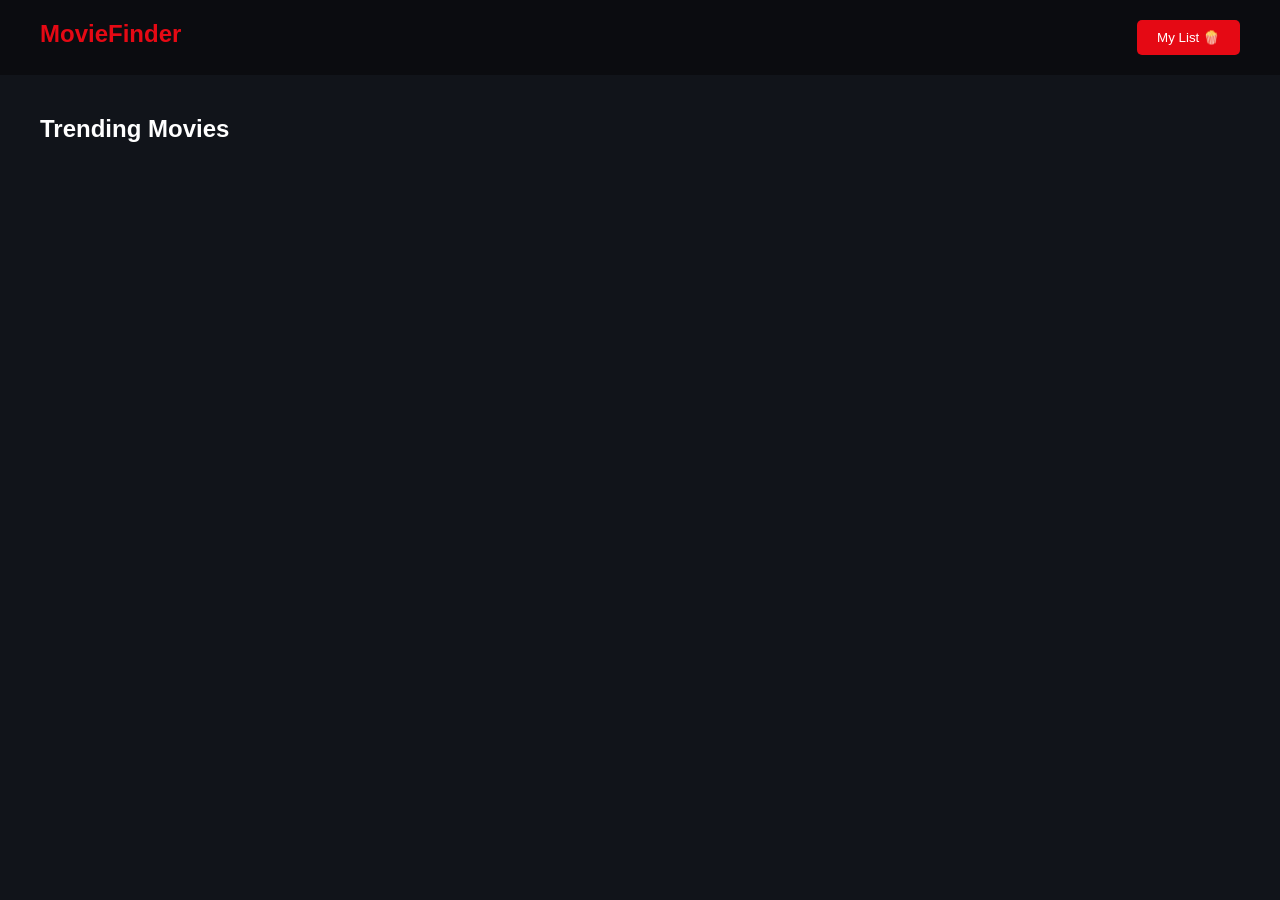
<file: demo.html>
<!DOCTYPE html>
<html lang="en">
<head>
  <meta charset="UTF-8">
  <meta name="viewport" content="width=device-width, initial-scale=1.0">
  <title>Movie Finder</title>
    <link rel="icon" type="image/x-icon" href="favicon_io/favicon.ico">

  <style>
    * {
  margin: 0;
  padding: 0;
  box-sizing: border-box;
  font-family: Arial, sans-serif;
}

body {
  background-color: #11141a;
  color: white;
}

.navbar {
  display: flex;
  justify-content: space-between;
  padding: 20px 40px;
  background-color: #0b0c10;
}

#logo { color: #e50914; cursor: pointer; }

button {
  background-color: #e50914;
  color: white;
  border: none;
  padding: 10px 20px;
  border-radius: 5px;
  cursor: pointer;
}

.screen { padding: 40px; }
.hidden { display: none !important; }

.list-header {
  display: flex;
  justify-content: space-between;
  margin-bottom: 20px;
}

#back-home-btn { background-color: #333; }

.grid {
  display: grid;
  grid-template-columns: repeat(auto-fill, minmax(200px, 1fr));
  gap: 25px;
}

.movie-card {
  background-color: #1f2833;
  border-radius: 8px;
  overflow: hidden;
  text-align: center;
  padding-bottom: 15px;
}

.movie-card img {
  width: 100%;
  height: 300px;
  object-fit: cover;
}

.movie-card h3 {
  font-size: 16px;
  margin: 10px;
}

.action-btn {
  width: 80%;
  padding: 8px;
  font-size: 12px;
}

.remove-btn { background-color: #555; }

  </style>
</head>
<body>


  <!-- Navbar -->
  <nav class="navbar">
    <h1 id="logo">MovieFinder</h1>
    <button id="nav-my-list-btn">My List 🍿</button>
  </nav>

  <!-- Home Screen / Movie Search -->
  <section id="home-screen" class="screen">
    <h2>Trending Movies</h2>
    <div id="movie-grid" class="grid">
      <!-- Movie cards will be generated here by JavaScript -->
    </div>
  </section>

  <!-- My List Screen (Hidden by default) -->
  <section id="mylist-screen" class="screen hidden">
    <div class="list-header">
      <h2>My Saved Movies</h2>
      <button id="back-home-btn">Back to Home</button>
    </div>
    <div id="mylist-grid" class="grid">
      <!-- Saved movies will show up here -->
    </div>
  </section>

  <script>
let dummyMovies = []

async function getMovie() {
  try {
    const response = await fetch(`https://api.themoviedb.org/3/trending/movie/day?api_key=c2b2450a7d2e59a0d4e951029f99dd83`);
    const data = await response.json();
    dummyMovies = data.results.slice(0, 12);
    displayHomeMovies()   
  } catch (error) {
    console.log(error);
  }
}

getMovie()




// DOM Elements
const homeScreen = document.getElementById('home-screen');
const mylistScreen = document.getElementById('mylist-screen');
const movieGrid = document.getElementById('movie-grid');
const mylistGrid = document.getElementById('mylist-grid');

const navMyListBtn = document.getElementById('nav-my-list-btn');
const backHomeBtn = document.getElementById('back-home-btn');
const logo = document.getElementById('logo');

// --- SCREEN NAVIGATION ---
navMyListBtn.addEventListener('click', () => {
    // console.log(dummyMovies);
    
  homeScreen.classList.add('hidden');
  mylistScreen.classList.remove('hidden');
  displayMyList(); // Refresh list display
});

const showHomeScreen = () => {
  mylistScreen.classList.add('hidden');
  homeScreen.classList.remove('hidden');
};

backHomeBtn.addEventListener('click', showHomeScreen);
logo.addEventListener('click', showHomeScreen);


// --- HOME SCREEN: DISPLAY MOVIES ---
function displayHomeMovies() {
  movieGrid.innerHTML = '';
  dummyMovies.forEach(movie => {
    const card = document.createElement('div');
    card.className = 'movie-card';
    card.innerHTML = `
      <img src="https://image.tmdb.org/t/p/original${movie.backdrop_path}" alt="${movie.title}">
      <h3>${movie.title}</h3>
      <button class="action-btn" onclick="addToMyList(${movie.id})">Add to List</button>
    `;
    movieGrid.appendChild(card);
  });
}

// --- CORE LOGIC: SAVE TO LOCALSTORAGE ---
function addToMyList(movieId) {
  // Find movie details by ID
  const movieToAdd = dummyMovies.find(m => m.id === movieId);
  
  // Fetch current list or set empty array
  let currentList = JSON.parse(localStorage.getItem('myMovies')) || [];
  
  // Check for duplicates
  const alreadyExists = currentList.some(m => m.id === movieId);
  
  if (!alreadyExists) {
    currentList.push(movieToAdd);
    localStorage.setItem('myMovies', JSON.stringify(currentList));
  } else {
    alert("Movie is already in your list!");
  }
}

// --- MY LIST SCREEN: DISPLAY SAVED MOVIES ---
function displayMyList() {
  mylistGrid.innerHTML = '';
  const savedMovies = JSON.parse(localStorage.getItem('myMovies')) || [];
  
  if (savedMovies.length === 0) {
    mylistGrid.innerHTML = '<p style="grid-column: 1/-1; text-align: center; color: #888;">Your list is empty.</p>';
    return;
  }
  
  savedMovies.forEach(movie => {
    const card = document.createElement('div');
    card.className = 'movie-card';
    card.innerHTML = `
      <img src="https://image.tmdb.org/t/p/original${movie.backdrop_path}" alt="${movie.title}">
      <h3>${movie.title}</h3>
      <button class="action-btn remove-btn" onclick="removeFromList(${movie.id})">Remove</button>
    `;
    mylistGrid.appendChild(card);
  });
}

// --- CORE LOGIC: REMOVE FROM LOCALSTORAGE ---
function removeFromList(movieId) {
  let savedMovies = JSON.parse(localStorage.getItem('myMovies')) || [];
  
  // Filter out the deleted movie
  savedMovies = savedMovies.filter(m => m.id !== movieId);
  
  // Re-save to local storage
  localStorage.setItem('myMovies', JSON.stringify(savedMovies));
  
  // Refresh screen content
  displayMyList();
}

// Initialise home view
displayHomeMovies();

  </script>
</body>
</html>
</file>
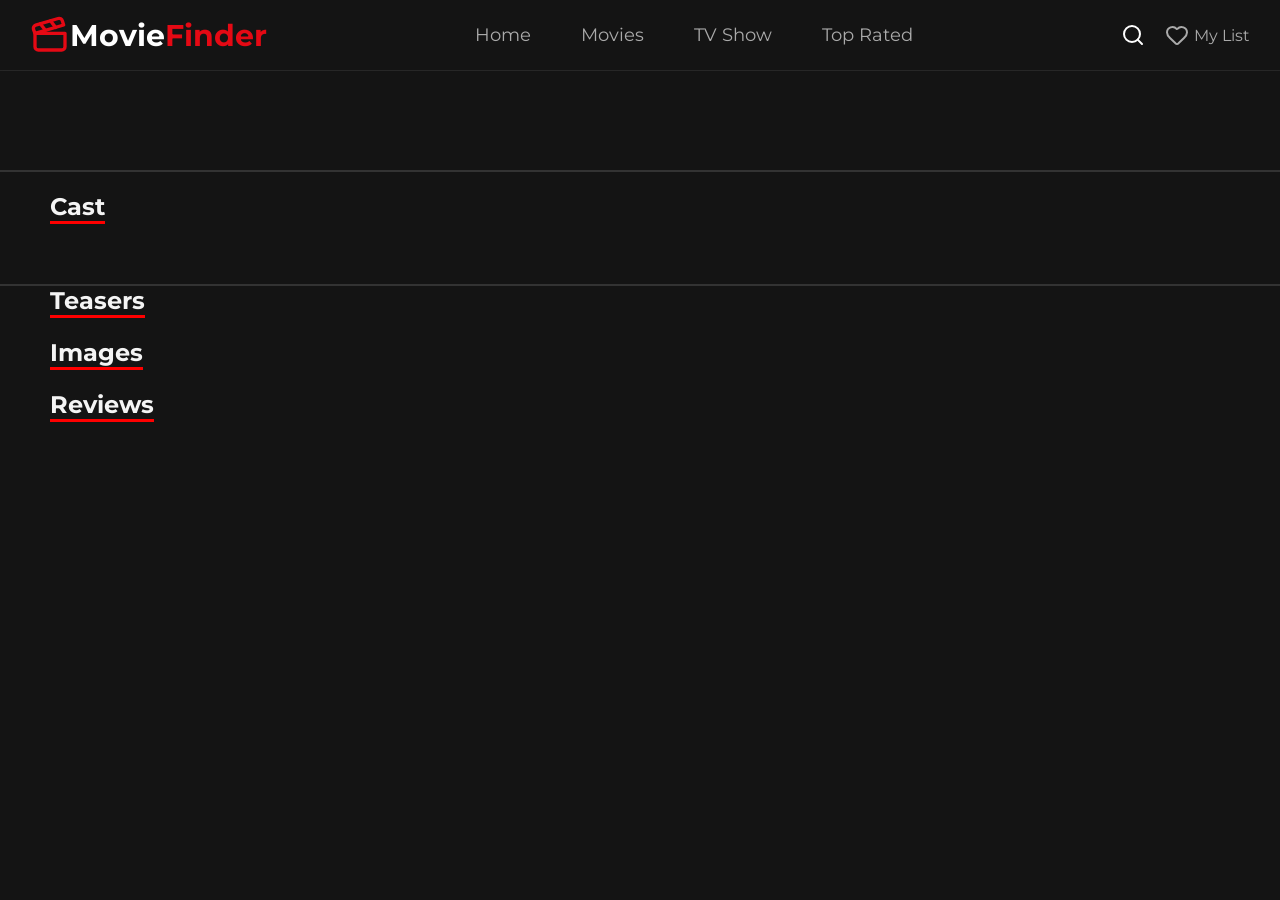
<file: movie-details.html>
<!DOCTYPE html>
<html lang="en">

<head>
    <meta charset="UTF-8">
    <meta name="viewport" content="width=device-width, initial-scale=1.0">
    <title>Document</title>
    <link rel="stylesheet" href="style.css">
    <link href="https://fonts.googleapis.com/css2?family=Montserrat:wght@400;500;600;700;800&display=swap"
        rel="stylesheet">
    <link rel="icon" type="image/x-icon" href="favicon_io/favicon.ico">

</head>

<body>

    <header class="navbar"> 


      <div class="head">
            <a href="index.html">
                <div class="logo">
                   <svg xmlns="http://www.w3.org/2000/svg" width="40" height="40" viewBox="0 0 24 24" fill="none" stroke="currentColor" stroke-width="2" stroke-linecap="round" stroke-linejoin="round" class="lucide lucide-clapperboard-icon lucide-clapperboard"><path d="m12.296 3.464 3.02 3.956"/><path d="M20.2 6 3 11l-.9-2.4c-.3-1.1.3-2.2 1.3-2.5l13.5-4c1.1-.3 2.2.3 2.5 1.3z"/><path d="M3 11h18v8a2 2 0 0 1-2 2H5a2 2 0 0 1-2-2z"/><path d="m6.18 5.276 3.1 3.899"/></svg>
                   <h2>Movie<span>Finder</span></h2>
                </div> 
            </a>
        </div>
        <ul class="navlinks">
            <li><a href="index.html">Home</a></li>
            <li><a href="movies.html">Movies</a></li>
            <li><a href="tvSeries.html">TV Show</a></li>
            <li><a href="#">Top Rated</a></li>
        </ul>

         <div class="leftnav">


            <div class="lastNav">
                <div class="serach" id="searchBtn" style="cursor: pointer;">
                    <svg style="color: white;" xmlns="http://www.w3.org/2000/svg" width="24" height="24"
                        viewBox="0 0 24 24" fill="none" stroke="currentColor" stroke-width="2" stroke-linecap="round"
                        stroke-linejoin="round" class="lucide lucide-search-icon lucide-search">
                        <path d="m21 21-4.34-4.34" />
                        <circle cx="11" cy="11" r="8" />
                    </svg>
                </div>
                <div class="liked">
                    <svg xmlns="http://www.w3.org/2000/svg" width="24" height="24" viewBox="0 0 24 24" fill="none"
                        stroke="currentColor" stroke-width="2" stroke-linecap="round" stroke-linejoin="round"
                        class="lucide lucide-heart-icon lucide-heart">
                        <path
                            d="M2 9.5a5.5 5.5 0 0 1 9.591-3.676.56.56 0 0 0 .818 0A5.49 5.49 0 0 1 22 9.5c0 2.29-1.5 4-3 5.5l-5.492 5.313a2 2 0 0 1-3 .019L5 15c-1.5-1.5-3-3.2-3-5.5" />
                    </svg>
                    <p>My List</p>
                </div>

            </div>

            <button class="hamburger" id="hamburger">
                <span></span>
                <span></span>
                <span></span>
            </button>

        </div>

    </header>

    <nav class="mobile-nav" id="mobileNav">
        <a href="index.html">Home</a>
        <a href="movies.html">Movies</a>
        <a href="tvSeries.html">TV Show</a>
        <a href="#">Top Rated</a>
        <div class="mobile-nav-divider"></div>
        <a href="#">❤️ My List</a>
    </nav>

    <div class="main">
        <div class="center-conatiner">

        </div>

    </div>
    <section class="caste-crue">
        <h1 class="title" style="margin: 20px 0px 20px 50px">Cast</h1>
        <div class="cast-cards">

        </div>
    </section>

    <section class="teaserContainer">
        <h1 class="title" style="margin-bottom: 20px">Teasers</h1>
        <div class="teaser-card">

        </div>
    </section>

    <section class="screenShots">
        <h1 class="title" style="margin-bottom: 20px">Images</h1>
          <div class="imagescards">
               
          </div>
    </section>

    <!--  review section -->
      <section class="review-container">
         <h1 class="title" style="margin-bottom: 20px">Reviews</h1>
        <div class="reviewcards">
        </div>
      </section>


    <script>
         let movie = []
        let credits = []
        let teaser = []
        let posters = []
        let reviews = []
        const apiKey = "c2b2450a7d2e59a0d4e951029f99dd83";

        const params = new URLSearchParams(window.location.search);
        const movieId = params.get("id");


        async function moviDetail() {

            try {
                const response = await fetch(`https://api.themoviedb.org/3/movie/${movieId}?api_key=${apiKey}`);
                const data = await response.json();
                movie = data

                const casteresponse = await fetch(`https://api.themoviedb.org/3/movie/${movieId}/credits?api_key=${apiKey}`);
                const castedata = await casteresponse.json();
                credits = castedata.cast.slice(0, 10)

                const posterResponse = await fetch(`https://api.themoviedb.org/3/movie/${movieId}/images?api_key=${apiKey}`);
                const posterData = await posterResponse.json();
                posters = posterData.backdrops.slice(0,9);
                
                renderUi()

            }
            catch (error) {
                console.log(error);

            }
        }
        moviDetail();


        async function getTeaser() {
            try{
                const teaserResponse = await fetch(`https://api.themoviedb.org/3/movie/${movieId}/videos?api_key=${apiKey}`);
                const videodata = await teaserResponse.json();
                teaser = videodata.results.slice(0,1)
                
                renderUi()
            }
            catch(error){
                console.log(error);
                
            }
        }
        getTeaser()

        function renderUi() {
            console.log(teaser[0].key);
            
            const mainContainer = document.querySelector('.main');

            const centerConatiner = document.querySelector('.center-conatiner');
            centerConatiner.classList.add('center-conatiner');

            centerConatiner.innerHTML = `
                <div class="left">
                <img src="https://image.tmdb.org/t/p/w500/${movie.poster_path}" alt="movieposter">
            </div>
            <div class="right">
                <h1 class="movie_title">${movie.title}</h1>
                <div class="rating">
                    <svg xmlns="http://w3.org" viewBox="0 0 24 24" width="20" height="20">
                        <path
                            d="M12 17.27L18.18 21l-1.64-7.03L22 9.24l-7.19-.61L12 2 9.19 8.63 2 9.24l5.46 4.73L5.82 21z"
                            fill="#FFD700" />
                    </svg>

                    <span id="rate">${movie.vote_average}</span>
                    <span>|</span>
                    <span id="rate">${movie.release_date}</span>
                    <span>|</span>
                    <span id="genrse">${movie.genres[0].name}</span>
                    <span>|</span>
                    <span id="hours">${movie.runtime} M</span>
                </div>
                <div class="buget">
                    <p>
                        <svg xmlns="http://www.w3.org/2000/svg" width="24" height="24" viewBox="0 0 24 24" fill="none"
                            stroke="currentColor" stroke-width="2" stroke-linecap="round" stroke-linejoin="round"
                            class="lucide lucide-circle-dollar-sign-icon lucide-circle-dollar-sign">
                            <circle cx="12" cy="12" r="10" />
                            <path d="M16 8h-6a2 2 0 1 0 0 4h4a2 2 0 1 1 0 4H8" />
                            <path d="M12 18V6" />
                        </svg>
                        Buget : ${movie.budget}
                    </p>
                    <p>|</p>
                    <p>
                        <svg xmlns="http://www.w3.org/2000/svg" width="24" height="24" viewBox="0 0 24 24" fill="none"
                            stroke="currentColor" stroke-width="2" stroke-linecap="round" stroke-linejoin="round"
                            class="lucide lucide-circle-dollar-sign-icon lucide-circle-dollar-sign">
                            <circle cx="12" cy="12" r="10" />
                            <path d="M16 8h-6a2 2 0 1 0 0 4h4a2 2 0 1 1 0 4H8" />
                            <path d="M12 18V6" />
                        </svg>
                        Revenue : ${movie.revenue}
                    </p>
                </div>
                <p id="tagline">${movie.tagline}</p>
                <p id="overview">${movie.overview}</p>

                <div class="movibuttons">
           <button id="playbtn"> <a href="https://www.youtube.com/watch?v=${teaser[0].key}" target="_blank">
                    
                        <svg xmlns="http://www.w3.org/2000/svg" width="24" height="24"
                            viewBox="0 0 24 24" fill="none" stroke="currentColor" stroke-width="2"
                            stroke-linecap="round" stroke-linejoin="round"
                            class="lucide lucide-circle-play-icon lucide-circle-play">
                            <path
                                d="M9 9.003a1 1 0 0 1 1.517-.859l4.997 2.997a1 1 0 0 1 0 1.718l-4.997 2.997A1 1 0 0 1 9 14.996z" />
                            <circle cx="12" cy="12" r="10" />
                        </svg>
                        Play Trailer
                        </a>
                    </button>
                    <button id="mylistbtn">
                        <svg xmlns="http://www.w3.org/2000/svg" width="24" height="24" viewBox="0 0 24 24" fill="none"
                            stroke="currentColor" stroke-width="2" stroke-linecap="round" stroke-linejoin="round"
                            class="lucide lucide-heart-icon lucide-heart">
                            <path
                                d="M2 9.5a5.5 5.5 0 0 1 9.591-3.676.56.56 0 0 0 .818 0A5.49 5.49 0 0 1 22 9.5c0 2.29-1.5 4-3 5.5l-5.492 5.313a2 2 0 0 1-3 .019L5 15c-1.5-1.5-3-3.2-3-5.5" />
                        </svg>
                    </button>
                </div>

            </div>


            `;
            mainContainer.appendChild(centerConatiner);


            //  caste

            const castCards = document.querySelector('.cast-cards')


            credits.forEach(cast => {
                const castcard = document.createElement('div');
                castcard.classList.add('cast-card')

                castcard.innerHTML = `
    
                <div class="castImg">
                    <img src="https://image.tmdb.org/t/p/w500/${cast.profile_path}" alt="casteimage">
                </div>
                <div class="casteName">

                    <p>${cast.name}</p>
                    <p id="charName">${cast.character}</p>
                </div>

    `
                castCards.appendChild(castcard)
            })


            // video 

            const teaserCard = document.querySelector('.teaser-card');
            teaser.forEach(video =>{
                const teasers = document.createElement('div');
                teasers.classList.add('teasers')

                teasers.innerHTML= `
                
                 <iframe width="420" height="280" src="https://www.youtube.com/embed/${video.key}">
                </iframe

                `

                teaserCard.appendChild(teasers)
            })


            //  ScreenShots section 
            const imagesCards = document.querySelector('.imagescards');
            posters.forEach(poster =>{

                const posterCard = document.createElement('div');
                posterCard.classList.add('posterCard');

                posterCard.innerHTML = `
                
            <div class="images">
                        <img src="https://image.tmdb.org/t/p/w500//${poster.file_path}" alt="images">
            </div>
                
                `

                imagesCards.appendChild(posterCard)
            })

            
            // review section
            const reviewCards = document.querySelector('.reviewcards');
            reviews.forEach(revie =>{
                const review = document.createElement('div');
                review.classList.add('review');

                review.innerHTML=`
                <div class="reviewtop">
                    <img src="https://plus.unsplash.com/premium_photo-1677252438411-9a930d7a5168?w=600&auto=format&fit=crop&q=60&ixlib=rb-4.1.0&ixid=M3wxMjA3fDB8MHxzZWFyY2h8MXx8cHJvZmlsZSUyMGltYWdlZXxlbnwwfHwwfHx8MA%3D%3D" alt="">
                    <div class="name-rating">
                        <h4>${revie.author}</h4>
                        <ul>
                            <li>⭐ ${revie.author_details.rating || "N/A"}</li>
                            <li>|</li>
                            <li>
                            ${new Date(revie.created_at).toLocaleDateStriwng('en-US', {
                                year: 'numeric',
                                month: 'short',
                                day: 'numeric'
                            })}
                            </li>
                        </ul>
                        <p></p>
                    </div>

                </div>
                <div class="reviewContent">
                    <p>${revie.content}</p>
                </div>
                <p id="showmoreBtn"><a href="${revie.url}">Show more</a></p>
                
                `

                reviewCards.appendChild(review)
            })




            
        }
        async function getReview(){
            try{
            const response = await fetch(`https://api.themoviedb.org/3/movie/${movieId}/reviews?api_key=${apiKey}`);
            const data = await response.json();
            reviews = data.results.slice(0,3)
            
            renderUi()
            
            }
            catch(error){   
                console.log(error);
                
            }
        }


    getReview();
    
    // Hamburger Menu Toggle
    const hamburger = document.getElementById('hamburger');
    const mobileNav = document.getElementById('mobileNav');

    hamburger.addEventListener('click', () => {
        hamburger.classList.toggle('active');
        mobileNav.classList.toggle('active');
    });

    // Close menu when a link is clicked
    const mobileNavLinks = mobileNav.querySelectorAll('a');
    mobileNavLinks.forEach(link => {
        link.addEventListener('click', () => {
            hamburger.classList.remove('active');
            mobileNav.classList.remove('active');
        });
    });

    // Close menu when clicking outside
    document.addEventListener('click', (e) => {
        if (!e.target.closest('.navbar') && !e.target.closest('.mobile-nav')) {
            hamburger.classList.remove('active');
            mobileNav.classList.remove('active');
        }
    });
</script>

</body>

</html>
</file>
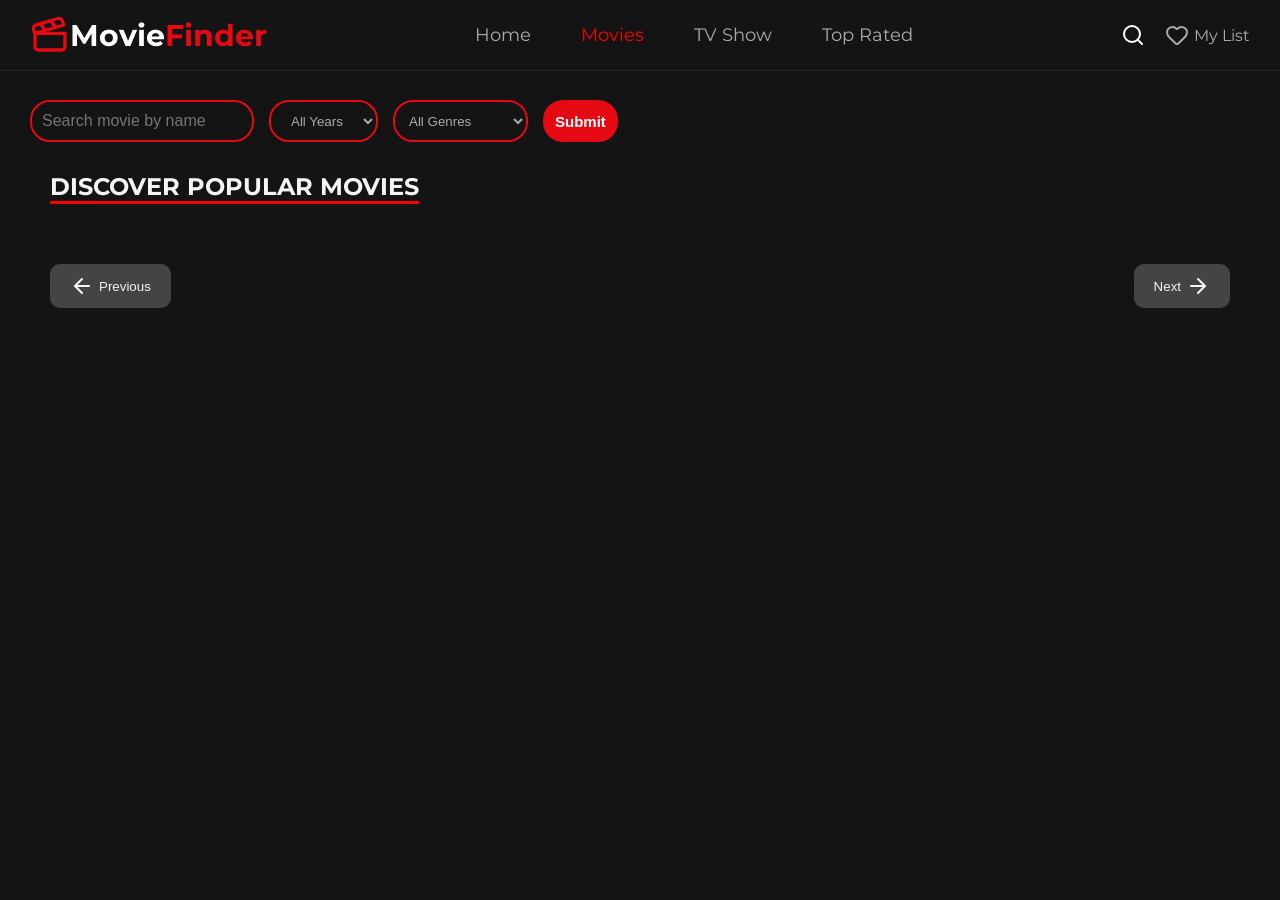
<file: movies.html>
<!DOCTYPE html>
<html lang="en">

<head>
    <meta charset="UTF-8">
    <meta name="viewport" content="width=device-width, initial-scale=1.0">
    <title>Movies</title>
    <link rel="stylesheet" href="style.css">
    <link rel="icon" type="image/x-icon" href="favicon_io/favicon.ico">
    <link href="https://fonts.googleapis.com/css2?family=Montserrat:wght@400;500;600;700;800&display=swap" rel="stylesheet">
    <script src="https://cdn.jsdelivr.net/npm/@popperjs/core@2.11.8/dist/umd/popper.min.js" integrity="sha384-I7E8VVD/ismYTF4hNIPjVp/Zjvgyol6VFvRkX/vR+Vc4jQkC+hVqc2pM8ODewa9r" crossorigin="anonymous"></script>
<script src="https://cdn.jsdelivr.net/npm/bootstrap@5.3.8/dist/js/bootstrap.min.js" integrity="sha384-G/EV+4j2dNv+tEPo3++6LCgdCROaejBqfUeNjuKAiuXbjrxilcCdDz6ZAVfHWe1Y" crossorigin="anonymous"></script>

</head>

<body>
    <header class="navbar">


         <div class="head">
            <a href="index.html">
                <div class="logo">
                   <svg xmlns="http://www.w3.org/2000/svg" width="40" height="40" viewBox="0 0 24 24" fill="none" stroke="currentColor" stroke-width="2" stroke-linecap="round" stroke-linejoin="round" class="lucide lucide-clapperboard-icon lucide-clapperboard"><path d="m12.296 3.464 3.02 3.956"/><path d="M20.2 6 3 11l-.9-2.4c-.3-1.1.3-2.2 1.3-2.5l13.5-4c1.1-.3 2.2.3 2.5 1.3z"/><path d="M3 11h18v8a2 2 0 0 1-2 2H5a2 2 0 0 1-2-2z"/><path d="m6.18 5.276 3.1 3.899"/></svg>
                   <h2>Movie<span>Finder</span></h2>
                </div> 
            </a>
        </div>

        <ul class="navlinks">
            <li><a href="index.html">Home</a></li>
            <li><a href="#" style="color: red;">Movies</a></li>
            <li><a href="tvSeries.html">TV Show</a></li>
            <li><a href="#" class="rate">Top Rated</a>
                <ul class="toprated">
                    <li><a href="toprated-movies.html">Top Rated Movies</a></li>
                    <li><a href="toprated-tv.html">Top Rated TV Shows</a></li>
                </ul>
            </li>
        </ul>
 <div class="leftnav">


            <div class="lastNav">
                <div class="serach" id="searchBtn" style="cursor: pointer;">
                    <svg style="color: white;" xmlns="http://www.w3.org/2000/svg" width="24" height="24"
                        viewBox="0 0 24 24" fill="none" stroke="currentColor" stroke-width="2" stroke-linecap="round"
                        stroke-linejoin="round" class="lucide lucide-search-icon lucide-search">
                        <path d="m21 21-4.34-4.34" />
                        <circle cx="11" cy="11" r="8" />
                    </svg>
                </div>
                <div class="liked">
                    <svg xmlns="http://www.w3.org/2000/svg" width="24" height="24" viewBox="0 0 24 24" fill="none"
                        stroke="currentColor" stroke-width="2" stroke-linecap="round" stroke-linejoin="round"
                        class="lucide lucide-heart-icon lucide-heart">
                        <path
                            d="M2 9.5a5.5 5.5 0 0 1 9.591-3.676.56.56 0 0 0 .818 0A5.49 5.49 0 0 1 22 9.5c0 2.29-1.5 4-3 5.5l-5.492 5.313a2 2 0 0 1-3 .019L5 15c-1.5-1.5-3-3.2-3-5.5" />
                    </svg>
                    <p>My List</p>
                </div>

            </div>

            <button class="hamburger" id="hamburger">
                <span></span>
                <span></span>
                <span></span>
            </button>

        </div>

    </header>

    <nav class="mobile-nav" id="mobileNav">
        <a href="index.html">Home</a>
        <a href="#" style="color: #E50914; font-weight: bold;">Movies</a>
        <a href="tvSeries.html">TV Show</a>
        <a href="#">Top Rated</a>
        <div class="mobile-nav-divider"></div>
        <a href="#">❤️ My List</a>
    </nav>

    <!-- Search Modal -->
    <div class="search-modal" id="searchModal">
        <div class="search-modal-content">
            <div class="search-header">
                <input type="text" id="searchInput" placeholder="Search movies & TV shows...">
                <button class="close-search" id="closeSearch">&times;</button>
            </div>
            <div class="search-tabs">
                <button class="search-tab active" data-tab="all">All</button>
                <button class="search-tab" data-tab="movies">Movies</button>
                <button class="search-tab" data-tab="tv">TV Shows</button>
            </div>
            <div class="search-results" id="searchResults">
                <p class="search-placeholder">Start typing to search...</p>
            </div>
        </div>
    </div>

      <!--  Search part  -->
    <section>
        <div class="searchContainer">

            <form class="serach_form">

                <input type="text" placeholder="Search movie by name" id="movie_input">
                <select id="yearSearch">
                    <option value="All year">All Years</option>
                </select>
                <select id="genre">
                    <option value="">All Genres</option>
                    <option value="28">Action</option>
                    <option value="12">Adventure</option>
                    <option value="16">Animation</option>
                    <option value="35">Comedy</option>
                    <option value="80">Crime</option>
                    <option value="99">Documentary</option>
                    <option value="18">Drama</option>
                    <option value="10751">Family</option>
                    <option value="14">Fantasy</option>
                    <option value="36">History</option>
                    <option value="27">Horror</option>
                    <option value="10402">Music</option>
                    <option value="9648">Mystery</option>
                    <option value="10749">Romance</option>
                    <option value="878">Science Fiction</option>
                    <option value="10770">TV Movie</option>
                    <option value="53">Thriller</option>
                    <option value="10752">War</option>
                    <option value="37">Western</option>
                </select>

                <button id="Searchbtn">Submit</button>
            </form>
        </div>

    </section>



    <section class="popular-movie">
        <div class="title">

            <h2 >DISCOVER POPULAR MOVIES</2h2>
            
        </div>

            <div class="movie-container">
               
            </div>
    </section>


<section class="pagenation">
    <button id="prev"> <svg xmlns="http://www.w3.org/2000/svg" width="24" height="24" viewBox="0 0 24 24" fill="none" stroke="currentColor" stroke-width="2" stroke-linecap="round" stroke-linejoin="round" class="lucide lucide-arrow-left-icon lucide-arrow-left"><path d="m12 19-7-7 7-7"/><path d="M19 12H5"/></svg> Previous</button>
    <button id="next">Next<svg xmlns="http://www.w3.org/2000/svg" width="24" height="24" viewBox="0 0 24 24" fill="none" stroke="currentColor" stroke-width="2" stroke-linecap="round" stroke-linejoin="round" class="lucide lucide-arrow-right-icon lucide-arrow-right"><path d="M5 12h14"/><path d="m12 5 7 7-7 7"/></svg></button>
</section>
    <script>
        // Hamburger Menu Toggle
        const hamburger = document.getElementById('hamburger');
        const mobileNav = document.getElementById('mobileNav');

        hamburger.addEventListener('click', () => {
            hamburger.classList.toggle('active');
            mobileNav.classList.toggle('active');
        });

        // Close menu when a link is clicked
        const mobileNavLinks = mobileNav.querySelectorAll('a');
        mobileNavLinks.forEach(link => {
            link.addEventListener('click', () => {
                hamburger.classList.remove('active');
                mobileNav.classList.remove('active');
            });
        });

        // Close menu when clicking outside
        document.addEventListener('click', (e) => {
            if (!e.target.closest('.navbar') && !e.target.closest('.mobile-nav')) {
                hamburger.classList.remove('active');
                mobileNav.classList.remove('active');
            }
        });

        // Search Modal Functionality
        const searchBtn = document.getElementById('searchBtn');
        const searchModal = document.getElementById('searchModal');
        const closeSearch = document.getElementById('closeSearch');
        const searchInput = document.getElementById('searchInput');
        const searchResults = document.getElementById('searchResults');
        const searchTabs = document.querySelectorAll('.search-tab');

        let currentSearchTab = 'all';

        // Open search modal
        searchBtn.addEventListener('click', () => {
            searchModal.classList.add('active');
            searchInput.focus();
        });

        // Close search modal
        closeSearch.addEventListener('click', () => {
            searchModal.classList.remove('active');
        });

        // Close modal when clicking outside
        searchModal.addEventListener('click', (e) => {
            if (e.target === searchModal) {
                searchModal.classList.remove('active');
            }
        });

        // Tab switching
        searchTabs.forEach(tab => {
            tab.addEventListener('click', () => {
                searchTabs.forEach(t => t.classList.remove('active'));
                tab.classList.add('active');
                currentSearchTab = tab.getAttribute('data-tab');
                if (searchInput.value.trim()) {
                    performModalSearch(searchInput.value);
                }
            });
        });

        // Search functionality with debounce
        let searchTimeout;
        searchInput.addEventListener('input', (e) => {
            clearTimeout(searchTimeout);
            const query = e.target.value.trim();
            
            if (query.length === 0) {
                searchResults.innerHTML = '<p class="search-placeholder">Start typing to search...</p>';
                return;
            }
            
            searchTimeout = setTimeout(() => {
                performModalSearch(query);
            }, 300);
        });

        async function performModalSearch(query) {
            searchResults.innerHTML = '<p class="search-placeholder">Searching...</p>';
            
            try {
                const API_KEY = 'c2b2450a7d2e59a0d4e951029f99dd83';
                const baseUrl = 'https://api.themoviedb.org/3';
                
                let results = [];
                
                if (currentSearchTab === 'all' || currentSearchTab === 'movies') {
                    const movieResponse = await fetch(
                        `${baseUrl}/search/movie?api_key=${API_KEY}&query=${encodeURIComponent(query)}`
                    );
                    const movieData = await movieResponse.json();
                    results = results.concat(movieData.results.map(item => ({ ...item, media_type: 'movie' })));
                }
                
                if (currentSearchTab === 'all' || currentSearchTab === 'tv') {
                    const tvResponse = await fetch(
                        `${baseUrl}/search/tv?api_key=${API_KEY}&query=${encodeURIComponent(query)}`
                    );
                    const tvData = await tvResponse.json();
                    results = results.concat(tvData.results.map(item => ({ ...item, media_type: 'tv' })));
                }
                
                displaySearchResults(results);
            } catch (error) {
                console.error('Search error:', error);
                searchResults.innerHTML = '<p class="search-placeholder">Error searching. Please try again.</p>';
            }
        }

        function displaySearchResults(results) {
            if (results.length === 0) {
                searchResults.innerHTML = '<p class="search-placeholder">No results found</p>';
                return;
            }
            
            searchResults.innerHTML = '';
            
            results.slice(0, 20).forEach(item => {
                const posterPath = item.poster_path;
                const title = item.title || item.name;
                const year = new Date(item.release_date || item.first_air_date).getFullYear() || 'N/A';
                const rating = item.vote_average ? item.vote_average.toFixed(1) : 'N/A';
                const mediaType = item.media_type;
                const id = item.id;
                
                if (!posterPath) return;
                
                const resultItem = document.createElement('div');
                resultItem.className = 'search-result-item';
                resultItem.innerHTML = `
                    <img src="https://image.tmdb.org/t/p/w200${posterPath}" alt="${title}">
                    <div class="search-result-info">
                        <div class="search-result-title">${title}</div>
                        <div class="search-result-year">${year}</div>
                        <div class="search-result-rating">⭐ ${rating}</div>
                    </div>
                `;
                
                resultItem.addEventListener('click', () => {
                    if (mediaType === 'movie') {
                        window.location.href = `movie-details.html?id=${id}`;
                    } else {
                        window.location.href = `tvshow-detail.html?id=${id}`;
                    }
                });
                
                searchResults.appendChild(resultItem);
            });
        }
    </script>
    <script src="movies.js"></script>
</body>
    
</html>
</file>
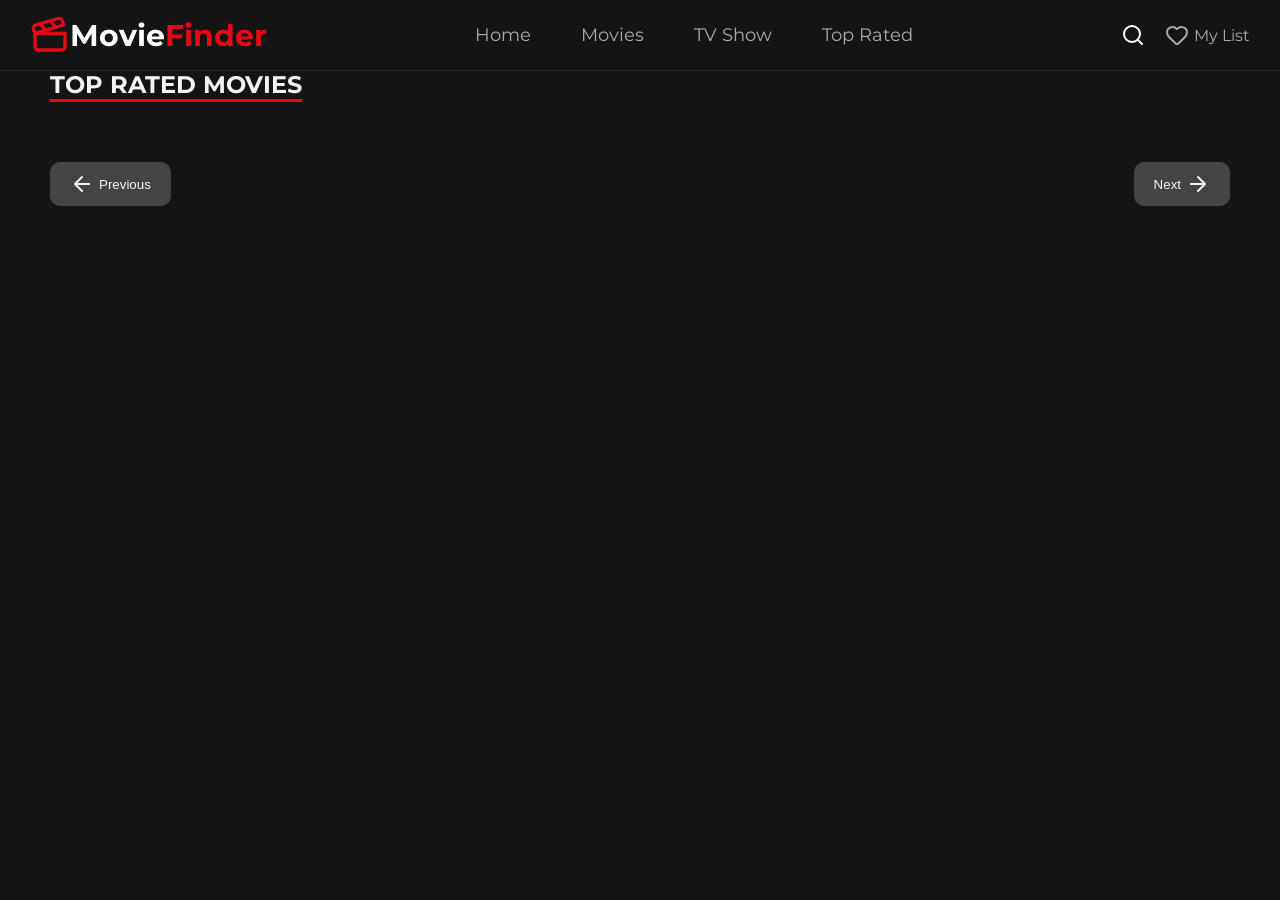
<file: toprated-movies.html>
<!DOCTYPE html>
<html lang="en">
<head>
    <meta charset="UTF-8">
    <meta name="viewport" content="width=device-width, initial-scale=1.0">
    <title>Movie Finder | Top Rated Movies</title>
    <link rel="stylesheet" href="style.css">
    <link rel="icon" type="image/x-icon" href="favicon_io/favicon.ico">
    <link href="https://fonts.googleapis.com/css2?family=Montserrat:wght@400;500;600;700;800&display=swap" rel="stylesheet">
</head>
<body>
    <header class="navbar">
        <div class="head">
            <a href="index.html">
                <div class="logo">
                   <svg xmlns="http://www.w3.org/2000/svg" width="40" height="40" viewBox="0 0 24 24" fill="none" stroke="currentColor" stroke-width="2" stroke-linecap="round" stroke-linejoin="round" class="lucide lucide-clapperboard-icon lucide-clapperboard"><path d="m12.296 3.464 3.02 3.956"/><path d="M20.2 6 3 11l-.9-2.4c-.3-1.1.3-2.2 1.3-2.5l13.5-4c1.1-.3 2.2.3 2.5 1.3z"/><path d="M3 11h18v8a2 2 0 0 1-2 2H5a2 2 0 0 1-2-2z"/><path d="m6.18 5.276 3.1 3.899"/></svg>
                   <h2>Movie<span>Finder</span></h2>
                </div> 
            </a>
        </div>

        <ul class="navlinks">
            <li><a href="index.html">Home</a></li>
            <li><a href="movies.html">Movies</a></li>
            <li><a href="tvSeries.html">TV Show</a></li>
            <li><a href="#" class="rate">Top Rated</a>
                <ul class="toprated">
                    <li><a href="toprated-movies.html">Top Rated Movies</a></li>
                    <li><a href="toprated-tv.html">Top Rated TV Shows</a></li>
                </ul>
            </li>
        </ul>

        <div class="lastNav">
            <div class="serach" id="searchBtn" style="cursor: pointer;">
                <svg style="color: white;" xmlns="http://www.w3.org/2000/svg" width="24" height="24" viewBox="0 0 24 24"
                    fill="none" stroke="currentColor" stroke-width="2" stroke-linecap="round" stroke-linejoin="round"
                    class="lucide lucide-search-icon lucide-search">
                    <path d="m21 21-4.34-4.34" />
                    <circle cx="11" cy="11" r="8" />
                </svg>
            </div>
            <div class="liked">
                <svg xmlns="http://www.w3.org/2000/svg" width="24" height="24" viewBox="0 0 24 24" fill="none"
                    stroke="currentColor" stroke-width="2" stroke-linecap="round" stroke-linejoin="round"
                    class="lucide lucide-heart-icon lucide-heart">
                    <path
                        d="M2 9.5a5.5 5.5 0 0 1 9.591-3.676.56.56 0 0 0 .818 0A5.49 5.49 0 0 1 22 9.5c0 2.29-1.5 4-3 5.5l-5.492 5.313a2 2 0 0 1-3 .019L5 15c-1.5-1.5-3-3.2-3-5.5" />
                </svg>
                <p>My List</p>
            </div>
        </div>

        <button class="hamburger" id="hamburger">
            <span></span>
            <span></span>
            <span></span>
        </button>
    </header>

    <nav class="mobile-nav" id="mobileNav">
        <a href="index.html">Home</a>
        <a href="movies.html">Movies</a>
        <a href="tvSeries.html">TV Show</a>
        <a href="toprated-movies.html" style="color: #E50914; font-weight: bold;">Top Rated Movies</a>
        <a href="toprated-tv.html">Top Rated TV Shows</a>
        <div class="mobile-nav-divider"></div>
        <a href="#">My List</a>
    </nav>

    <!-- Search Modal -->
    <div class="search-modal" id="searchModal">
        <div class="search-modal-content">
            <div class="search-header">
                <input type="text" id="searchInput" placeholder="Search movies & TV shows...">
                <button class="close-search" id="closeSearch">&times;</button>
            </div>
            <div class="search-tabs">
                <button class="search-tab active" data-tab="all">All</button>
                <button class="search-tab" data-tab="movies">Movies</button>
                <button class="search-tab" data-tab="tv">TV Shows</button>
            </div>
            <div class="search-results" id="searchResults">
                <p class="search-placeholder">Start typing to search...</p>
            </div>
        </div>
    </div>

    <section class="popular-movie">
        <div class="title">
            <h2>TOP RATED MOVIES</h2>
        </div>
        <div class="movie-container"></div>
    </section>

    <section class="pagenation">
        <button id="prev"> <svg xmlns="http://www.w3.org/2000/svg" width="24" height="24" viewBox="0 0 24 24" fill="none" stroke="currentColor" stroke-width="2" stroke-linecap="round" stroke-linejoin="round" class="lucide lucide-arrow-left-icon lucide-arrow-left"><path d="m12 19-7-7 7-7"/><path d="M19 12H5"/></svg> Previous</button>
        <button id="next">Next<svg xmlns="http://www.w3.org/2000/svg" width="24" height="24" viewBox="0 0 24 24" fill="none" stroke="currentColor" stroke-width="2" stroke-linecap="round" stroke-linejoin="round" class="lucide lucide-arrow-right-icon lucide-arrow-right"><path d="M5 12h14"/><path d="m12 5 7 7-7 7"/></svg></button>
    </section>

    <script>
        // Hamburger Menu Toggle
        const hamburger = document.getElementById('hamburger');
        const mobileNav = document.getElementById('mobileNav');

        hamburger.addEventListener('click', () => {
            hamburger.classList.toggle('active');
            mobileNav.classList.toggle('active');
        });

        // Close menu when a link is clicked
        const mobileNavLinks = mobileNav.querySelectorAll('a');
        mobileNavLinks.forEach(link => {
            link.addEventListener('click', () => {
                hamburger.classList.remove('active');
                mobileNav.classList.remove('active');
            });
        });

        // Close menu when clicking outside
        document.addEventListener('click', (e) => {
            if (!e.target.closest('.navbar') && !e.target.closest('.mobile-nav')) {
                hamburger.classList.remove('active');
                mobileNav.classList.remove('active');
            }
        });

        // Search Modal Functionality
        const searchBtn = document.getElementById('searchBtn');
        const searchModal = document.getElementById('searchModal');
        const closeSearch = document.getElementById('closeSearch');
        const searchInput = document.getElementById('searchInput');
        const searchResults = document.getElementById('searchResults');
        const searchTabs = document.querySelectorAll('.search-tab');

        let currentSearchTab = 'all';

        searchBtn.addEventListener('click', () => {
            searchModal.classList.add('active');
            searchInput.focus();
        });

        closeSearch.addEventListener('click', () => {
            searchModal.classList.remove('active');
        });

        searchModal.addEventListener('click', (e) => {
            if (e.target === searchModal) {
                searchModal.classList.remove('active');
            }
        });

        searchTabs.forEach(tab => {
            tab.addEventListener('click', () => {
                searchTabs.forEach(t => t.classList.remove('active'));
                tab.classList.add('active');
                currentSearchTab = tab.getAttribute('data-tab');
                if (searchInput.value.trim()) {
                    performModalSearch(searchInput.value);
                }
            });
        });

        let searchTimeout;
        searchInput.addEventListener('input', (e) => {
            clearTimeout(searchTimeout);
            const query = e.target.value.trim();
            
            if (query.length === 0) {
                searchResults.innerHTML = '<p class="search-placeholder">Start typing to search...</p>';
                return;
            }
            
            searchTimeout = setTimeout(() => {
                performModalSearch(query);
            }, 300);
        });

        async function performModalSearch(query) {
            searchResults.innerHTML = '<p class="search-placeholder">Searching...</p>';
            
            try {
                const API_KEY = 'c2b2450a7d2e59a0d4e951029f99dd83';
                const baseUrl = 'https://api.themoviedb.org/3';
                
                let results = [];
                
                if (currentSearchTab === 'all' || currentSearchTab === 'movies') {
                    const movieResponse = await fetch(
                        `${baseUrl}/search/movie?api_key=${API_KEY}&query=${encodeURIComponent(query)}`
                    );
                    const movieData = await movieResponse.json();
                    results = results.concat(movieData.results.map(item => ({ ...item, media_type: 'movie' })));
                }
                
                if (currentSearchTab === 'all' || currentSearchTab === 'tv') {
                    const tvResponse = await fetch(
                        `${baseUrl}/search/tv?api_key=${API_KEY}&query=${encodeURIComponent(query)}`
                    );
                    const tvData = await tvResponse.json();
                    results = results.concat(tvData.results.map(item => ({ ...item, media_type: 'tv' })));
                }
                
                displaySearchResults(results);
            } catch (error) {
                console.error('Search error:', error);
                searchResults.innerHTML = '<p class="search-placeholder">Error searching. Please try again.</p>';
            }
        }

        function displaySearchResults(results) {
            if (results.length === 0) {
                searchResults.innerHTML = '<p class="search-placeholder">No results found</p>';
                return;
            }
            
            searchResults.innerHTML = '';
            
            results.slice(0, 20).forEach(item => {
                const posterPath = item.poster_path;
                const title = item.title || item.name;
                const year = new Date(item.release_date || item.first_air_date).getFullYear() || 'N/A';
                const rating = item.vote_average ? item.vote_average.toFixed(1) : 'N/A';
                const mediaType = item.media_type;
                const id = item.id;
                
                if (!posterPath) return;
                
                const resultItem = document.createElement('div');
                resultItem.className = 'search-result-item';
                resultItem.innerHTML = `
                    <img src="https://image.tmdb.org/t/p/w200${posterPath}" alt="${title}">
                    <div class="search-result-info">
                        <div class="search-result-title">${title}</div>
                        <div class="search-result-year">${year}</div>
                        <div class="search-result-rating">⭐ ${rating}</div>
                    </div>
                `;
                
                resultItem.addEventListener('click', () => {
                    if (mediaType === 'movie') {
                        window.location.href = `movie-details.html?id=${id}`;
                    } else {
                        window.location.href = `tvshow-detail.html?id=${id}`;
                    }
                });
                
                searchResults.appendChild(resultItem);
            });
        }
    </script>
    <script src="toprated-movies.js"></script>
</body>
</html>
</file>
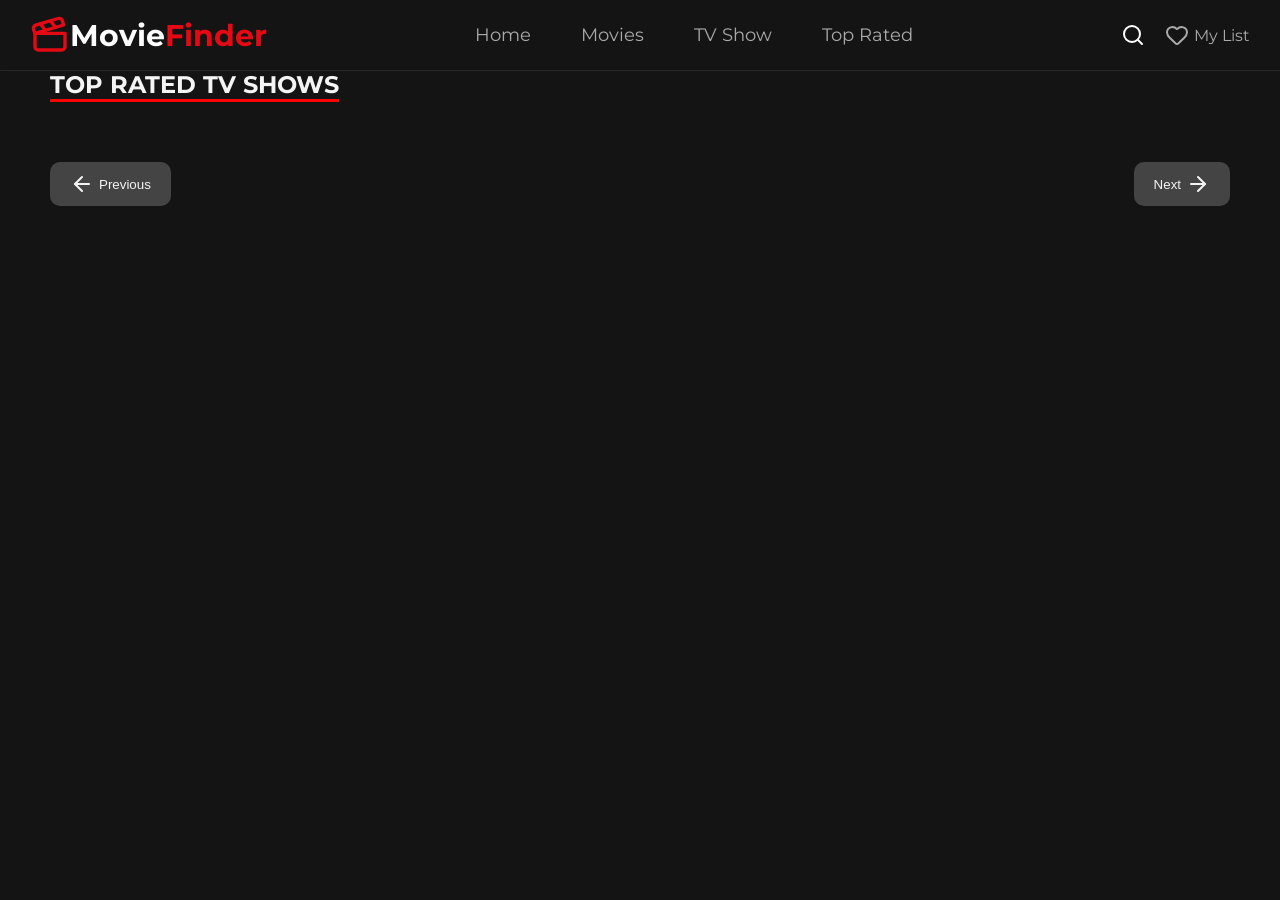
<file: toprated-tv.html>
<!DOCTYPE html>
<html lang="en">
<head>
    <meta charset="UTF-8">
    <meta name="viewport" content="width=device-width, initial-scale=1.0">
    <title>Movie Finder | Top Rated TV Shows</title>
    <link rel="stylesheet" href="style.css">
    <link rel="icon" type="image/x-icon" href="favicon_io/favicon.ico">
    <link href="https://fonts.googleapis.com/css2?family=Montserrat:wght@400;500;600;700;800&display=swap" rel="stylesheet">
</head>
<body>
    <header class="navbar">
        <div class="head">
            <a href="index.html">
                <div class="logo">
                   <svg xmlns="http://www.w3.org/2000/svg" width="40" height="40" viewBox="0 0 24 24" fill="none" stroke="currentColor" stroke-width="2" stroke-linecap="round" stroke-linejoin="round" class="lucide lucide-clapperboard-icon lucide-clapperboard"><path d="m12.296 3.464 3.02 3.956"/><path d="M20.2 6 3 11l-.9-2.4c-.3-1.1.3-2.2 1.3-2.5l13.5-4c1.1-.3 2.2.3 2.5 1.3z"/><path d="M3 11h18v8a2 2 0 0 1-2 2H5a2 2 0 0 1-2-2z"/><path d="m6.18 5.276 3.1 3.899"/></svg>
                   <h2>Movie<span>Finder</span></h2>
                </div> 
            </a>
        </div>

        <ul class="navlinks">
            <li><a href="index.html">Home</a></li>
            <li><a href="movies.html">Movies</a></li>
            <li><a href="tvSeries.html">TV Show</a></li>
            <li><a href="#" class="rate">Top Rated</a>
                <ul class="toprated">
                    <li><a href="toprated-movies.html">Top Rated Movies</a></li>
                    <li><a href="toprated-tv.html">Top Rated TV Shows</a></li>
                </ul>
            </li>
        </ul>

        <div class="lastNav">
            <div class="serach" id="searchBtn" style="cursor: pointer;">
                <svg style="color: white;" xmlns="http://www.w3.org/2000/svg" width="24" height="24" viewBox="0 0 24 24"
                    fill="none" stroke="currentColor" stroke-width="2" stroke-linecap="round" stroke-linejoin="round"
                    class="lucide lucide-search-icon lucide-search">
                    <path d="m21 21-4.34-4.34" />
                    <circle cx="11" cy="11" r="8" />
                </svg>
            </div>
            <div class="liked">
                <svg xmlns="http://www.w3.org/2000/svg" width="24" height="24" viewBox="0 0 24 24" fill="none"
                    stroke="currentColor" stroke-width="2" stroke-linecap="round" stroke-linejoin="round"
                    class="lucide lucide-heart-icon lucide-heart">
                    <path
                        d="M2 9.5a5.5 5.5 0 0 1 9.591-3.676.56.56 0 0 0 .818 0A5.49 5.49 0 0 1 22 9.5c0 2.29-1.5 4-3 5.5l-5.492 5.313a2 2 0 0 1-3 .019L5 15c-1.5-1.5-3-3.2-3-5.5" />
                </svg>
                <p>My List</p>
            </div>
        </div>

        <button class="hamburger" id="hamburger">
            <span></span>
            <span></span>
            <span></span>
        </button>
    </header>

    <nav class="mobile-nav" id="mobileNav">
        <a href="index.html">Home</a>
        <a href="movies.html">Movies</a>
        <a href="tvSeries.html">TV Show</a>
        <a href="toprated-movies.html">Top Rated Movies</a>
        <a href="toprated-tv.html" style="color: #E50914; font-weight: bold;">Top Rated TV Shows</a>
        <div class="mobile-nav-divider"></div>
        <a href="#">❤️ My List</a>
    </nav>

    <!-- Search Modal -->
    <div class="search-modal" id="searchModal">
        <div class="search-modal-content">
            <div class="search-header">
                <input type="text" id="searchInput" placeholder="Search movies & TV shows...">
                <button class="close-search" id="closeSearch">&times;</button>
            </div>
            <div class="search-tabs">
                <button class="search-tab active" data-tab="all">All</button>
                <button class="search-tab" data-tab="movies">Movies</button>
                <button class="search-tab" data-tab="tv">TV Shows</button>
            </div>
            <div class="search-results" id="searchResults">
                <p class="search-placeholder">Start typing to search...</p>
            </div>
        </div>
    </div>

    <section class="popular-movie">
        <div class="title">
            <h2>TOP RATED TV SHOWS</h2>
        </div>
        <div class="tvshow-container"></div>
    </section>

    <section class="pagenation">
        <button id="prev"> <svg xmlns="http://www.w3.org/2000/svg" width="24" height="24" viewBox="0 0 24 24" fill="none" stroke="currentColor" stroke-width="2" stroke-linecap="round" stroke-linejoin="round" class="lucide lucide-arrow-left-icon lucide-arrow-left"><path d="m12 19-7-7 7-7"/><path d="M19 12H5"/></svg> Previous</button>
        <button id="next">Next<svg xmlns="http://www.w3.org/2000/svg" width="24" height="24" viewBox="0 0 24 24" fill="none" stroke="currentColor" stroke-width="2" stroke-linecap="round" stroke-linejoin="round" class="lucide lucide-arrow-right-icon lucide-arrow-right"><path d="M5 12h14"/><path d="m12 5 7 7-7 7"/></svg></button>
    </section>

    <script>
        // Hamburger Menu Toggle
        const hamburger = document.getElementById('hamburger');
        const mobileNav = document.getElementById('mobileNav');

        hamburger.addEventListener('click', () => {
            hamburger.classList.toggle('active');
            mobileNav.classList.toggle('active');
        });

        // Close menu when a link is clicked
        const mobileNavLinks = mobileNav.querySelectorAll('a');
        mobileNavLinks.forEach(link => {
            link.addEventListener('click', () => {
                hamburger.classList.remove('active');
                mobileNav.classList.remove('active');
            });
        });

        // Close menu when clicking outside
        document.addEventListener('click', (e) => {
            if (!e.target.closest('.navbar') && !e.target.closest('.mobile-nav')) {
                hamburger.classList.remove('active');
                mobileNav.classList.remove('active');
            }
        });

        // Search Modal Functionality
        const searchBtn = document.getElementById('searchBtn');
        const searchModal = document.getElementById('searchModal');
        const closeSearch = document.getElementById('closeSearch');
        const searchInput = document.getElementById('searchInput');
        const searchResults = document.getElementById('searchResults');
        const searchTabs = document.querySelectorAll('.search-tab');

        let currentSearchTab = 'all';

        searchBtn.addEventListener('click', () => {
            searchModal.classList.add('active');
            searchInput.focus();
        });

        closeSearch.addEventListener('click', () => {
            searchModal.classList.remove('active');
        });

        searchModal.addEventListener('click', (e) => {
            if (e.target === searchModal) {
                searchModal.classList.remove('active');
            }
        });

        searchTabs.forEach(tab => {
            tab.addEventListener('click', () => {
                searchTabs.forEach(t => t.classList.remove('active'));
                tab.classList.add('active');
                currentSearchTab = tab.getAttribute('data-tab');
                if (searchInput.value.trim()) {
                    performModalSearch(searchInput.value);
                }
            });
        });

        let searchTimeout;
        searchInput.addEventListener('input', (e) => {
            clearTimeout(searchTimeout);
            const query = e.target.value.trim();
            
            if (query.length === 0) {
                searchResults.innerHTML = '<p class="search-placeholder">Start typing to search...</p>';
                return;
            }
            
            searchTimeout = setTimeout(() => {
                performModalSearch(query);
            }, 300);
        });

        async function performModalSearch(query) {
            searchResults.innerHTML = '<p class="search-placeholder">Searching...</p>';
            
            try {
                const API_KEY = 'c2b2450a7d2e59a0d4e951029f99dd83';
                const baseUrl = 'https://api.themoviedb.org/3';
                
                let results = [];
                
                if (currentSearchTab === 'all' || currentSearchTab === 'movies') {
                    const movieResponse = await fetch(
                        `${baseUrl}/search/movie?api_key=${API_KEY}&query=${encodeURIComponent(query)}`
                    );
                    const movieData = await movieResponse.json();
                    results = results.concat(movieData.results.map(item => ({ ...item, media_type: 'movie' })));
                }
                
                if (currentSearchTab === 'all' || currentSearchTab === 'tv') {
                    const tvResponse = await fetch(
                        `${baseUrl}/search/tv?api_key=${API_KEY}&query=${encodeURIComponent(query)}`
                    );
                    const tvData = await tvResponse.json();
                    results = results.concat(tvData.results.map(item => ({ ...item, media_type: 'tv' })));
                }
                
                displaySearchResults(results);
            } catch (error) {
                console.error('Search error:', error);
                searchResults.innerHTML = '<p class="search-placeholder">Error searching. Please try again.</p>';
            }
        }

        function displaySearchResults(results) {
            if (results.length === 0) {
                searchResults.innerHTML = '<p class="search-placeholder">No results found</p>';
                return;
            }
            
            searchResults.innerHTML = '';
            
            results.slice(0, 20).forEach(item => {
                const posterPath = item.poster_path;
                const title = item.title || item.name;
                const year = new Date(item.release_date || item.first_air_date).getFullYear() || 'N/A';
                const rating = item.vote_average ? item.vote_average.toFixed(1) : 'N/A';
                const mediaType = item.media_type;
                const id = item.id;
                
                if (!posterPath) return;
                
                const resultItem = document.createElement('div');
                resultItem.className = 'search-result-item';
                resultItem.innerHTML = `
                    <img src="https://image.tmdb.org/t/p/w200${posterPath}" alt="${title}">
                    <div class="search-result-info">
                        <div class="search-result-title">${title}</div>
                        <div class="search-result-year">${year}</div>
                        <div class="search-result-rating">⭐ ${rating}</div>
                    </div>
                `;
                
                resultItem.addEventListener('click', () => {
                    if (mediaType === 'movie') {
                        window.location.href = `movie-details.html?id=${id}`;
                    } else {
                        window.location.href = `tvshow-detail.html?id=${id}`;
                    }
                });
                
                searchResults.appendChild(resultItem);
            });
        }
    </script>
    <script src="toprated-tv.js"></script>
</body>
</html>
</file>
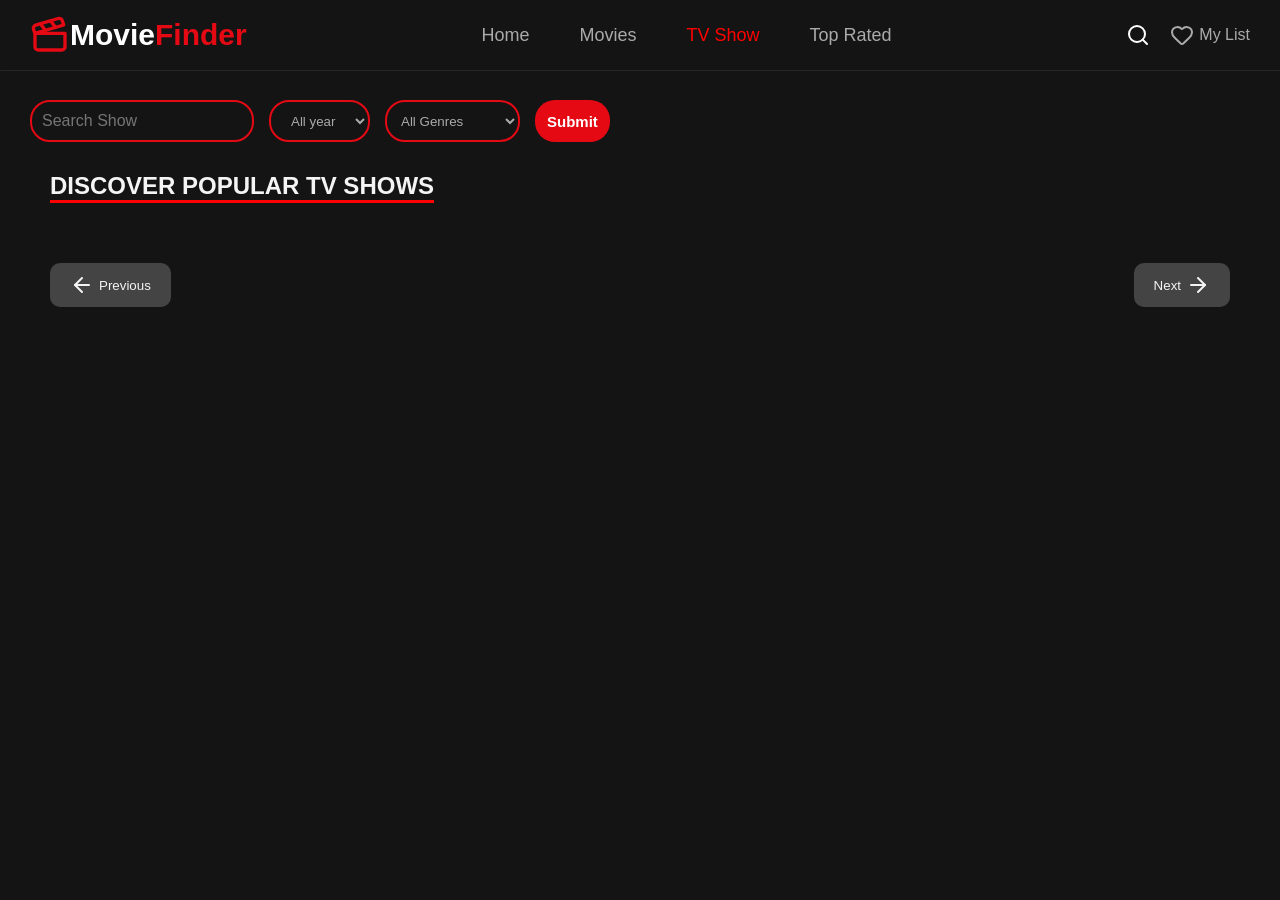
<file: tvSeries.html>
<!DOCTYPE html>
<html lang="en">

<head>
    <meta charset="UTF-8">
    <meta name="viewport" content="width=device-width, initial-scale=1.0">
    <title>Tv Show</title>
    <link rel="stylesheet" href="style.css">
    <link rel="icon" type="image/x-icon" href="favicon_io/favicon.ico">

</head>

<body>
    <header class="navbar">

 <div class="head">
            <a href="index.html">
                <div class="logo">
                   <svg xmlns="http://www.w3.org/2000/svg" width="40" height="40" viewBox="0 0 24 24" fill="none" stroke="currentColor" stroke-width="2" stroke-linecap="round" stroke-linejoin="round" class="lucide lucide-clapperboard-icon lucide-clapperboard"><path d="m12.296 3.464 3.02 3.956"/><path d="M20.2 6 3 11l-.9-2.4c-.3-1.1.3-2.2 1.3-2.5l13.5-4c1.1-.3 2.2.3 2.5 1.3z"/><path d="M3 11h18v8a2 2 0 0 1-2 2H5a2 2 0 0 1-2-2z"/><path d="m6.18 5.276 3.1 3.899"/></svg>
                   <h2>Movie<span>Finder</span></h2>
                </div> 
             </a>
</div>

        <ul class="navlinks">
            <li><a href="index.html">Home</a></li>
            <li><a href="movies.html">Movies</a></li>
            <li><a href="#" style="color: red;">TV Show</a></li>
            <li><a href="#">Top Rated</a></li>
        </ul>

        <div class="lastNav">
            <div class="serach">
                <svg style="color: white;" xmlns="http://www.w3.org/2000/svg" width="24" height="24" viewBox="0 0 24 24"
                    fill="none" stroke="currentColor" stroke-width="2" stroke-linecap="round" stroke-linejoin="round"
                    class="lucide lucide-search-icon lucide-search">
                    <path d="m21 21-4.34-4.34" />
                    <circle cx="11" cy="11" r="8" />
                </svg>
            </div>
            <div class="liked">
                <svg xmlns="http://www.w3.org/2000/svg" width="24" height="24" viewBox="0 0 24 24" fill="none"
                    stroke="currentColor" stroke-width="2" stroke-linecap="round" stroke-linejoin="round"
                    class="lucide lucide-heart-icon lucide-heart">
                    <path
                        d="M2 9.5a5.5 5.5 0 0 1 9.591-3.676.56.56 0 0 0 .818 0A5.49 5.49 0 0 1 22 9.5c0 2.29-1.5 4-3 5.5l-5.492 5.313a2 2 0 0 1-3 .019L5 15c-1.5-1.5-3-3.2-3-5.5" />
                </svg>
                <p>My List</p>
            </div>

        </div>

        <button class="hamburger" id="hamburger">
            <span></span>
            <span></span>
            <span></span>
        </button>

    </header>

    <nav class="mobile-nav" id="mobileNav">
        <a href="index.html">Home</a>
        <a href="movies.html">Movies</a>
        <a href="#" style="color: #E50914; font-weight: bold;">TV Show</a>
        <a href="#">Top Rated</a>
        <div class="mobile-nav-divider"></div>
        <a href="#">❤️ My List</a>
    </nav>

    <!--  Search part  -->
    <section>
        <div class="searchContainer">

            <form class="serach_form">

                <input type="text" placeholder="Search Show" id="show_input">
                <select id="yearSearch">
                    <option value="All year">All year</option>
                </select>
                <select id="genre">
                    <option value="">All Genres</option>
                    <option value="28">Action</option>
                    <option value="12">Adventure</option>
                    <option value="16">Animation</option>
                    <option value="35">Comedy</option>
                    <option value="80">Crime</option>
                    <option value="99">Documentary</option>
                    <option value="18">Drama</option>
                    <option value="10751">Family</option>
                    <option value="14">Fantasy</option>
                    <option value="36">History</option>
                    <option value="27">Horror</option>
                    <option value="10402">Music</option>
                    <option value="9648">Mystery</option>
                    <option value="10749">Romance</option>
                    <option value="878">Science Fiction</option>
                    <option value="10770">TV Movie</option>
                    <option value="53">Thriller</option>
                    <option value="10752">War</option>
                    <option value="37">Western</option>
                </select>

                <button id="Searchbtn">Submit</button>
            </form>
        </div>

    </section>

    <!-- discover show -->


    <section class="popular-movie">
        <div class="title">

            <h2>DISCOVER POPULAR TV SHOWS</h2>

        </div>

        <div class="tvshow-container">

        </div>
    </section>


<section class="pagenation">
    <button id="prev"> <svg xmlns="http://www.w3.org/2000/svg" width="24" height="24" viewBox="0 0 24 24" fill="none" stroke="currentColor" stroke-width="2" stroke-linecap="round" stroke-linejoin="round" class="lucide lucide-arrow-left-icon lucide-arrow-left"><path d="m12 19-7-7 7-7"/><path d="M19 12H5"/></svg> Previous</button>
    <button id="next">Next<svg xmlns="http://www.w3.org/2000/svg" width="24" height="24" viewBox="0 0 24 24" fill="none" stroke="currentColor" stroke-width="2" stroke-linecap="round" stroke-linejoin="round" class="lucide lucide-arrow-right-icon lucide-arrow-right"><path d="M5 12h14"/><path d="m12 5 7 7-7 7"/></svg></button>
</section>

    <script>
        // Hamburger Menu Toggle
        const hamburger = document.getElementById('hamburger');
        const mobileNav = document.getElementById('mobileNav');

        hamburger.addEventListener('click', () => {
            hamburger.classList.toggle('active');
            mobileNav.classList.toggle('active');
        });

        // Close menu when a link is clicked
        const mobileNavLinks = mobileNav.querySelectorAll('a');
        mobileNavLinks.forEach(link => {
            link.addEventListener('click', () => {
                hamburger.classList.remove('active');
                mobileNav.classList.remove('active');
            });
        });

        // Close menu when clicking outside
        document.addEventListener('click', (e) => {
            if (!e.target.closest('.navbar') && !e.target.closest('.mobile-nav')) {
                hamburger.classList.remove('active');
                mobileNav.classList.remove('active');
            }
        });
    </script>
    <script src="tvshow.js"></script>

</body>

</html>
</file>
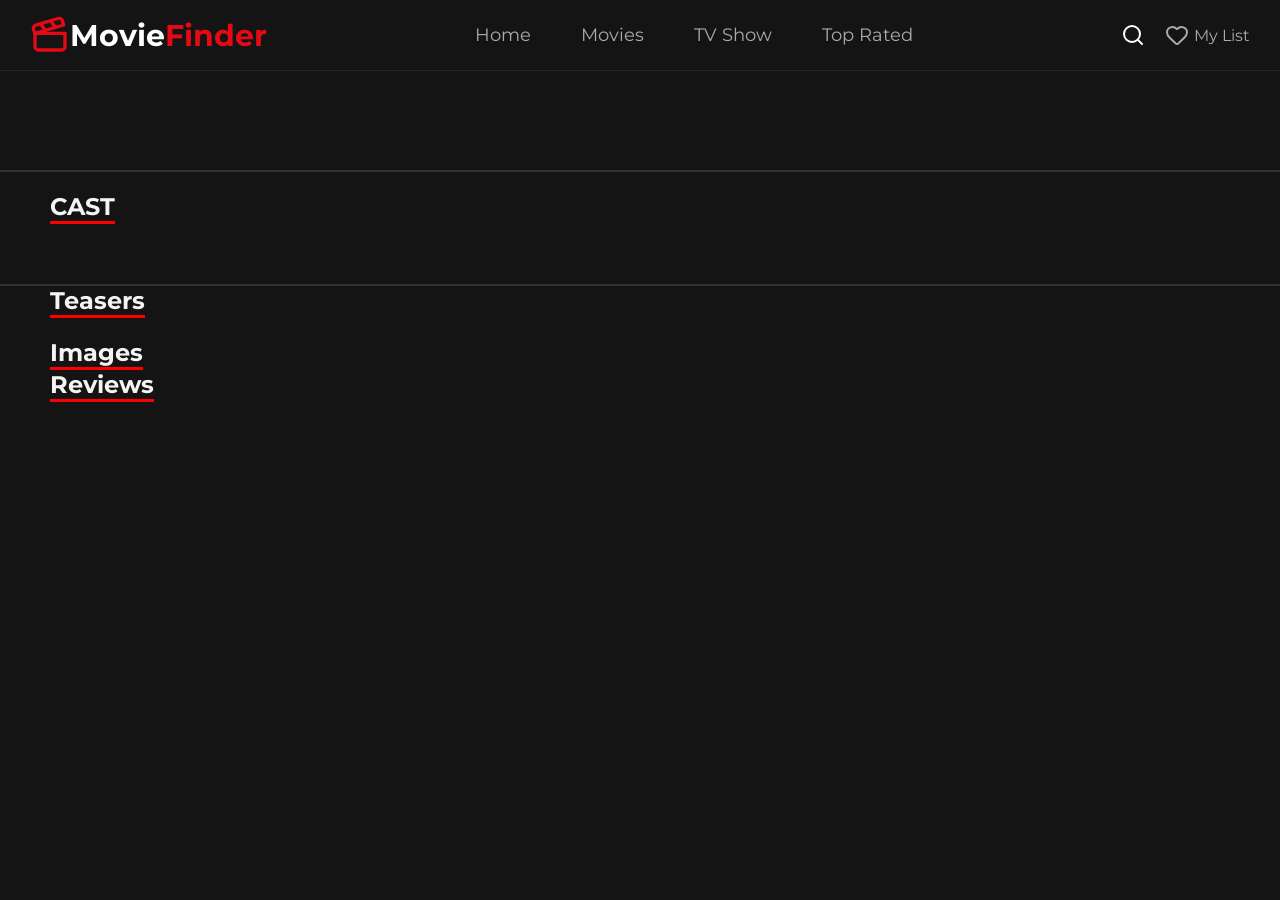
<file: tvShow-detail.html>
<!DOCTYPE html>
<html lang="en">

<head>
    <meta charset="UTF-8">
    <meta name="viewport" content="width=device-width, initial-scale=1.0">
    <title>Document</title>
    <link rel="stylesheet" href="style.css">
    <link href="https://fonts.googleapis.com/css2?family=Montserrat:wght@400;500;600;700;800&display=swap"
        rel="stylesheet">
    <link rel="icon" type="image/x-icon" href="favicon_io/favicon.ico">

</head>

<body>

    <header class="navbar">
        <div class="head">
            <a href="index.html">
                <div class="logo">
                   <svg xmlns="http://www.w3.org/2000/svg" width="40" height="40" viewBox="0 0 24 24" fill="none" stroke="currentColor" stroke-width="2" stroke-linecap="round" stroke-linejoin="round" class="lucide lucide-clapperboard-icon lucide-clapperboard"><path d="m12.296 3.464 3.02 3.956"/><path d="M20.2 6 3 11l-.9-2.4c-.3-1.1.3-2.2 1.3-2.5l13.5-4c1.1-.3 2.2.3 2.5 1.3z"/><path d="M3 11h18v8a2 2 0 0 1-2 2H5a2 2 0 0 1-2-2z"/><path d="m6.18 5.276 3.1 3.899"/></svg>
                   <h2>Movie<span>Finder</span></h2>
                </div> 
            </a>
        </div>

        <ul class="navlinks">
            <li><a href="index.html">Home</a></li>
            <li><a href="movies.html">Movies</a></li>
            <li><a href="tvSeries.html">TV Show</a></li>
            <li><a href="#">Top Rated</a></li>
        </ul>

        <div class="lastNav">
            <div class="serach">
                <svg style="color: white;" xmlns="http://www.w3.org/2000/svg" width="24" height="24" viewBox="0 0 24 24"
                    fill="none" stroke="currentColor" stroke-width="2" stroke-linecap="round" stroke-linejoin="round"
                    class="lucide lucide-search-icon lucide-search">
                    <path d="m21 21-4.34-4.34" />
                    <circle cx="11" cy="11" r="8" />
                </svg>
            </div>
            <div class="liked">
                <svg xmlns="http://www.w3.org/2000/svg" width="24" height="24" viewBox="0 0 24 24" fill="none"
                    stroke="currentColor" stroke-width="2" stroke-linecap="round" stroke-linejoin="round"
                    class="lucide lucide-heart-icon lucide-heart">
                    <path
                        d="M2 9.5a5.5 5.5 0 0 1 9.591-3.676.56.56 0 0 0 .818 0A5.49 5.49 0 0 1 22 9.5c0 2.29-1.5 4-3 5.5l-5.492 5.313a2 2 0 0 1-3 .019L5 15c-1.5-1.5-3-3.2-3-5.5" />
                </svg>
                <p>My List</p>
            </div>

        </div>

        <button class="hamburger" id="hamburger">
            <span></span>
            <span></span>
            <span></span>
        </button>

    </header>

    <nav class="mobile-nav" id="mobileNav">
        <a href="index.html">Home</a>
        <a href="movies.html">Movies</a>
        <a href="tvSeries.html">TV Show</a>
        <a href="#">Top Rated</a>
        <div class="mobile-nav-divider"></div>
        <a href="#">My List</a>
    </nav>

    <div class="main">
        <div class="center-conatiner">

        </div>

    </div>

    <section class="caste-crue">
        <h1 class="title" style="margin: 20px 0px 20px 50px;">CAST</h1>
        <div class="cast-cards">

        </div>
    </section>

    <section class="teaserContainer">
        <h1 class="title" style="margin-bottom: 20px;">Teasers</h1>
        <div class="teaser-card">

        </div>
    </section>

    <section class="screenShots">
        <h1 class="title" >Images</h1>
        <div class="imagescards">

        </div>
    </section>

    <!--  review section -->
    <section class="review-container">
        <h1 class="title">Reviews</h1>
        <div class="reviewcards">

        </div>
    </section>


    <script>
        let movie = []
        let credits = []
        let teaser = []
        let posters = []
        let reviews = []
        const apiKey = "c2b2450a7d2e59a0d4e951029f99dd83";

        const params = new URLSearchParams(window.location.search);
        const showId = params.get("id");


        async function moviDetail() {

            try {
                const response = await fetch(`https://api.themoviedb.org/3/tv/${showId}?api_key=${apiKey}`);
                const data = await response.json();
                movie = data

                const casteresponse = await fetch(`https://api.themoviedb.org/3/tv/${showId}/credits?api_key=${apiKey}`);
                const castedata = await casteresponse.json();
                credits = castedata.cast.slice(0, 10)

                const posterResponse = await fetch(`https://api.themoviedb.org/3/tv/${showId}/images?api_key=${apiKey}`);
                const posterData = await posterResponse.json();
                posters = posterData.backdrops.slice(0, 9);

                renderUi()

            }
            catch (error) {
                console.log(error);

            }
        }
        moviDetail();


        async function getTeaser() {
            try {
                const teaserResponse = await fetch(`https://api.themoviedb.org/3/tv/${showId}/videos?api_key=${apiKey}`);
                const videodata = await teaserResponse.json();
                teaser = videodata.results.slice(0, 1);
                renderUi();
            }
            catch (error) {
                console.log(error);

            }
        }
        getTeaser()

        function renderUi() {

            const mainContainer = document.querySelector('.main');

            const centerConatiner = document.querySelector('.center-conatiner');
            centerConatiner.classList.add('center-conatiner');

            centerConatiner.innerHTML = `
                <div class="left">
                <img src="https://image.tmdb.org/t/p/w500/${movie.poster_path}" alt="movieposter">
            </div>
            <div class="right">
                <h1 class="movie_title">${movie.original_name}</h1>
                <div class="rating">
                    <svg xmlns="http://w3.org" viewBox="0 0 24 24" width="20" height="20">
                        <path
                            d="M12 17.27L18.18 21l-1.64-7.03L22 9.24l-7.19-.61L12 2 9.19 8.63 2 9.24l5.46 4.73L5.82 21z"
                            fill="#FFD700" />
                    </svg>

                    <span id="rate">${movie.vote_average}</span>
                    <span>|</span>
                    <span id="rate">${movie.last_air_date}</span>
                    <span>|</span>
                    <span id="genrse">${movie.genres[0].name}</span>
                </div>
                <div class="buget">
                    <p>
                        Total Sessions : ${movie.number_of_seasons}
                    </p>
                    <p>|</p>
                    <p>
                        Total Episodes : ${movie.number_of_episodes}
                    </p>
                </div>
                <p id="tagline">${movie.tagline}</p>
                <p id="overview">${movie.overview}</p>

                <div class="movibuttons">
                     <button id="playbtn"> <a href="https://www.youtube.com/watch?v=${teaser[0].key}" target="_blank">
                    
                        <svg xmlns="http://www.w3.org/2000/svg" width="24" height="24"
                            viewBox="0 0 24 24" fill="none" stroke="currentColor" stroke-width="2"
                            stroke-linecap="round" stroke-linejoin="round"
                            class="lucide lucide-circle-play-icon lucide-circle-play">
                            <path
                                d="M9 9.003a1 1 0 0 1 1.517-.859l4.997 2.997a1 1 0 0 1 0 1.718l-4.997 2.997A1 1 0 0 1 9 14.996z" />
                            <circle cx="12" cy="12" r="10" />
                        </svg>
                        Play Trailer
                        </a>
                    </button>
                    <button id="mylistbtn">
                        <svg xmlns="http://www.w3.org/2000/svg" width="24" height="24" viewBox="0 0 24 24" fill="none"
                            stroke="currentColor" stroke-width="2" stroke-linecap="round" stroke-linejoin="round"
                            class="lucide lucide-heart-icon lucide-heart">
                            <path
                                d="M2 9.5a5.5 5.5 0 0 1 9.591-3.676.56.56 0 0 0 .818 0A5.49 5.49 0 0 1 22 9.5c0 2.29-1.5 4-3 5.5l-5.492 5.313a2 2 0 0 1-3 .019L5 15c-1.5-1.5-3-3.2-3-5.5" />
                        </svg>
                    </button>
                </div>

            </div>


            `;
            mainContainer.appendChild(centerConatiner);


            //  caste

            const castCards = document.querySelector('.cast-cards')


            credits.forEach(cast => {
                const castcard = document.createElement('div');
                castcard.classList.add('cast-card')

                castcard.innerHTML = `
    
                <div class="castImg">
                    <img src="https://image.tmdb.org/t/p/w500/${cast.profile_path}" alt="casteimage">
                </div>
                <div class="casteName">

                    <p>${cast.name}</p>
                    <p id="charName">${cast.character}</p>
                </div>
    `
                castCards.appendChild(castcard)
            })


            // video 

            const teaserCard = document.querySelector('.teaser-card');
            teaser.forEach(video => {
                const teasers = document.createElement('div');
                teasers.classList.add('teasers')

                teasers.innerHTML = `

                 <iframe width="420" height="280" 
                 src="https://www.youtube.com/embed/${video.key}">
                </iframe>

                `

                teaserCard.appendChild(teasers)
            })


            //  ScreenShots section 
            const imagesCards = document.querySelector('.imagescards');
            posters.forEach(poster => {

                const posterCard = document.createElement('div');
                posterCard.classList.add('posterCard');

                posterCard.innerHTML = `
                
            <div class="images">
                        <img src="https://image.tmdb.org/t/p/w500//${poster.file_path}" alt="images">
            </div>
                
                `

                imagesCards.appendChild(posterCard)
            })


            // review section
            const reviewCards = document.querySelector('.reviewcards');
            reviews.forEach(revie => {
                const review = document.createElement('div');
                review.classList.add('review');

                review.innerHTML = `
                <div class="reviewtop">
                    <img src="https://plus.unsplash.com/premium_photo-1677252438411-9a930d7a5168?w=600&auto=format&fit=crop&q=60&ixlib=rb-4.1.0&ixid=M3wxMjA3fDB8MHxzZWFyY2h8MXx8cHJvZmlsZSUyMGltYWdlZXxlbnwwfHwwfHx8MA%3D%3D" alt="">
                    <div class="name-rating">
                        <h4>${revie.author}</h4>
                        <ul>
                            <li>⭐ ${revie.author_details.rating || "N/A"}</li>
                            <li>|</li>
                            <li>
                            ${new Date(revie.created_at).toLocaleDateString('en-US', {
                    year: 'numeric',
                    month: 'short',
                    day: 'numeric'
                })}
                            </li>
                        </ul>
                        <p></p>
                    </div>

                </div>
                <div class="reviewContent">
                    <p>${revie.content}</p>
                </div>
                <p id="showmoreBtn"><a href="${revie.url}">Show more</a></p>
                
                `

                reviewCards.appendChild(review)
            })





        }
        async function getReview() {
            try {
                const response = await fetch(`https://api.themoviedb.org/3/tv/${showId}/reviews?api_key=${apiKey}`);
                const data = await response.json();
                reviews = data.results.slice(0, 3)
                console.log(reviews);

                renderUi()

            }
            catch (error) {
                console.log(error);

            }
        }


        getReview();

        // Hamburger Menu Toggle
        const hamburger = document.getElementById('hamburger');
        const mobileNav = document.getElementById('mobileNav');

        hamburger.addEventListener('click', () => {
            hamburger.classList.toggle('active');
            mobileNav.classList.toggle('active');
        });

        const mobileNavLinks = mobileNav.querySelectorAll('a');
        mobileNavLinks.forEach(link => {
            link.addEventListener('click', () => {
                hamburger.classList.remove('active');
                mobileNav.classList.remove('active');
            });
        });

  
        document.addEventListener('click', (e) => {
            if (!e.target.closest('.navbar') && !e.target.closest('.mobile-nav')) {
                hamburger.classList.remove('active');
                mobileNav.classList.remove('active');
            }
        });

    </script>

</body>

</html>
</file>
<file: style.css>
:root {
    --bg-color: #141414;
    --nav-bg: #0c0c0c;
    --card-bg: #181818;
    --accent-color: #E50914;
    --accent-hover: #b80710;
    --text-main: #FFFFFF;
    --text-muted: #AAAAAA;
    --star-color: #FFAD1D;
    --transition: all 0.3s ease;
}


* {
    margin: 0;
    padding: 0;
    box-sizing: border-box;
}

body {
    background-color: var(--bg-color);
    color: #f4f4f4;
    font-family: 'Montserrat', sans-serif;
}

.navbar {
    display: flex;
    justify-content: space-between;
    align-items: center;
    padding: 15px;
    box-shadow: 0px 0px 1px grey;
    z-index: 1;
    flex-wrap: wrap;
    gap: 10px;
}

.logo{
    display: flex;
    align-items: center;
}

.logo h2{
    font-size: 30px;
    color: var(--text-main);
}
.logo span{
    color: var(--accent-color);

}


.head a{
    text-decoration: none;
    color: var(--accent-color);
}

.navlinks {
    display: flex;
    gap: 50px;
    list-style: none;
    position: relative;
}


.navlinks li a {
    text-decoration: none;
    color: var(--text-muted);
    font-size: 18px;
    transition: 0.3s ease;
}

.navlinks li a:hover {
    /* border-bottom:2px solid red;  */
    color: var(--accent-color);

}

.lastNav {
    display: flex;
    align-items: center;
    gap: 20px;

}

.liked {
    display: flex;
    align-items: center;
    gap: 5px;
    color: var(--text-muted);

}

.serach {
    display: flex;
    color: var(--text-muted);
    cursor: pointer;
    transition: var(--transition);
}

.serach:hover {
    color: var(--accent-color);
}

/* Search Modal Styles */
.search-modal {
    display: none;
    position: fixed;
    top: 0;
    left: 0;
    right: 0;
    bottom: 0;
    background: rgba(0, 0, 0, 0.8);
    z-index: 1000;
    justify-content: center;
    align-items: flex-start;
    padding-top: 60px;
}

.search-modal.active {
    display: flex;
}

.search-modal-content {
    background: var(--nav-bg);
    border-radius: 8px;
    width: 90%;
    max-width: 600px;
    max-height: 80vh;
    display: flex;
    flex-direction: column;
    box-shadow: 0 8px 32px rgba(0, 0, 0, 0.5);
    border: 1px solid #333;
}

.search-header {
    display: flex;
    gap: 10px;
    padding: 15px;
    border-bottom: 1px solid #333;
    align-items: center;
}

#searchInput {
    flex: 1;
    background: #222;
    border: 1px solid #444;
    color: white;
    padding: 10px 15px;
    border-radius: 4px;
    font-size: 16px;
    font-family: 'Montserrat', sans-serif;
}

#searchInput:focus {
    outline: none;
    border-color: var(--accent-color);
}

#searchInput::placeholder {
    color: #888;
}

.close-search {
    background: none;
    border: none;
    color: white;
    font-size: 28px;
    cursor: pointer;
    padding: 0;
    width: 30px;
    height: 30px;
    display: flex;
    align-items: center;
    justify-content: center;
    transition: var(--transition);
}

.close-search:hover {
    color: var(--accent-color);
}

.search-tabs {
    display: flex;
    gap: 10px;
    padding: 10px 15px;
    border-bottom: 1px solid #333;
}

.search-tab {
    background: none;
    border: none;
    color: var(--text-muted);
    cursor: pointer;
    padding: 8px 15px;
    border-bottom: 2px solid transparent;
    transition: var(--transition);
    font-family: 'Montserrat', sans-serif;
    font-size: 14px;
}

.search-tab:hover {
    color: var(--text-main);
}

.search-tab.active {
    color: var(--accent-color);
    border-bottom-color: var(--accent-color);
}

.search-results {
    flex: 1;
    overflow-y: auto;
    padding: 15px;
    display: grid;
    grid-template-columns: repeat(auto-fill, minmax(120px, 1fr));
    gap: 15px;
}

.search-placeholder {
    grid-column: 1 / -1;
    text-align: center;
    color: var(--text-muted);
    padding: 40px 20px;
}

.search-result-item {
    background: var(--card-bg);
    border-radius: 4px;
    overflow: hidden;
    cursor: pointer;
    transition: var(--transition);
    border: 1px solid #333;
}

.search-result-item:hover {
    border-color: var(--accent-color);
    transform: scale(1.05);
}

.search-result-item img {
    width: 100%;
    height: 180px;
    object-fit: cover;
}

.search-result-info {
    padding: 10px;
}

.search-result-title {
    font-size: 12px;
    color: var(--text-main);
    font-weight: 600;
    margin-bottom: 5px;
    white-space: nowrap;
    overflow: hidden;
    text-overflow: ellipsis;
}

.search-result-year {
    font-size: 11px;
    color: var(--text-muted);
}

.search-result-rating {
    font-size: 11px;
    color: var(--star-color);
    margin-top: 3px;
}


/* hero section  */

.movie-title {
    position: relative;
    z-index: 10;
}

.years {
    display: flex;
    align-items: center;
    gap: 15px;
    list-style: none;
    margin-top: 20px;
    color: var(--text-muted);
}

.star {
    display: flex;
    align-items: center;
    gap: 5px;
}


#movie-disc {
    width: 400px;
    margin-top: 20px;
    color: var(--text-muted);
}

.buttons {
    display: flex;
    gap: 20px;
    margin-top: 20px;

}

#trailer {
    display: flex;
    align-items: center;
    gap: 10px;
    padding: 10px 20px;
    background: linear-gradient(to right, #ff4d4d, #920000);
    border: none;
    border-radius: 5px;
    color: var(--text-main);
    font-weight: bolder;
    font-size: 15px;
    letter-spacing: 0.5px;
}

#mylist {
    display: flex;
    align-items: center;
    gap: 10px;
    padding: 5px 20px;
    background-color: rgba(299, 299, 299, 0.1);
    border: none;
    border-radius: 5px;
    color: var(--text-main);
    font-size: 15px;
}

.hero {
    display: flex;
    justify-content: center;
}

/* .slide{

    padding: 50px;
    position: relative;
    overflow: hidden;
     min-height: 60vh;
} */

.heroCard::before {
    content: "";
    position: absolute;
    top: 0;
    left: 0;
    width: 100%;
    height: 100%;
    background: linear-gradient(to right, black, transparent);
    /* background:linear-gradient(to left, black, transparent); */
}

/* search bar */

.searchbar {
    margin-top: 50px;
    display: flex;
    justify-content: center;
    /* position: fixed; */
}

#searchInput {
    min-width: 100%;
    height: 50px;
    border-radius: 12px;
    background-color: transparent;
    backdrop-filter: blur(12px);
    position: fixed;
    padding-left: 50px;
    color: var(--text-main);
    position: relative;

    border: 1px solid rgba(255, 255, 255, 0.1);
    background: rgba(255, 255, 255, 0.05);
    backdrop-filter: blur(20px);

    box-shadow:
        0 0 10px rgba(229, 9, 20, 0.3),
        0 0 30px rgba(229, 9, 20, 0.1);

    transition: 0.3s;
    background-image: url('search_24dp_E3E3E3_FILL0_wght400_GRAD0_opsz24.png');
    background-position: 10px 14px;
    background-repeat: no-repeat;
}

#searchInput:focus-within {
    outline: none;
    border-color: #E50914;
    box-shadow:
        0 0 15px rgba(229, 9, 20, 0.5),
        0 0 40px rgba(229, 9, 20, 0.2);
}

#trending {
    color: var(--accent-color);
    border-radius: 5px;
    background-color: rgba(229, 9, 20, 0.2);
    display: inline-block;
    padding: 5px 10px;
    margin-bottom: 20px;
}


/* 
#filter{
    background: none;
    color: var(--accent-color);
    border: none;
    position: absolute;
    right:50px;
    top: 50%;
} */


.popular_seraches {
    display: flex;
    gap: 20px;
    list-style: none;

}

.popular {
    margin-top: 30px;
    display: flex;
    margin-left: 100px;
    justify-content: flex-start;
    gap: 20px;

}


.popular_seraches a {
    text-decoration: none;
    color: var(--text-main);
    background-color: rgba(299, 299, 299, 0.1);
    padding: 8px;
    border-radius: 12px;
    transition: 0.3s ease;
}


.popular_seraches a:hover {
    background-color: rgba(229, 9, 20, 0.2);
    color: var(--accent-color);
}

.card_itam {
    max-width: 300px;
    border-radius: 10px;
    box-shadow: 0px 1px 2px grey;
    transition: 0.3s ease;
    flex-shrink: 0;
}

.card_itam:hover {
    transform: translatey(-5px);
}

#card-image {
    width: 100%;
    height: 280px;
    border-radius: 10px 10px 0 0;
    object-fit: cover;
    display: block;
}


.below {
    display: flex;
    align-items: center;
    justify-content: space-between;
}

.movie-detail {
    padding: 10px;
}

.movie-section {
    margin-top: 20px;
    /* overflow: scroll;/ */

}

.movies-container {
    margin-top: 20px;
    margin-left: 0;
    gap: 20px;
    width: 100%;
    overflow: hidden;
}


.hero-slider {
    position: relative;
    width: 100%;
    height: 80vh;
    overflow: hidden;
}

.slide {
    position: absolute;
    width: 100%;
    height: 80vh;
    opacity: 0;
    transition: opacity 0.8s ease-in-out;
}

.slide.active {
    opacity: 1;
}

.slide img {
    width: 100%;
    height: 100%;
    object-fit: cover;
}

.content {
    position: absolute;
    bottom: 15%;
    left: 8%;
    color: #fff;
    max-width: 600px;
}

.content h1 {
    font-size: 4rem;
    margin-bottom: 10px;
}

.content p {
    font-size: 1.2rem;
    line-height: 1.6;
}

.btn {
    position: absolute;
    top: 50%;
    transform: translateY(-50%);
    background: rgba(0, 0, 0, 0.5);
    color: white;
    border: none;
    padding: 15px 20px;
    font-size: 24px;
    cursor: pointer;
    z-index: 10;
    border-radius: 50%;
    opacity: 0.2;
}

.prev {
    left: 20px;
}

.next {
    right: 20px;
}

.btn:hover {
    background: #2d2d2d;
    opacity: 0.9;

}





/*  */



.slide {
    position: absolute;
    inset: 0;

    background-size: cover;
    background-position: center;

    opacity: 0;
    transition: opacity 0.8s ease;

    display: flex;
    align-items: center;
    padding-left: 100px;
}

.slide.active {
    opacity: 1;
}

.slide::before {
    content: "";
    position: absolute;
    inset: 0;
    background: linear-gradient(
        to right,
        rgba(0,0,0,0.9),
        rgba(0,0,0,0.3),
        transparent
    );
}

.content {
    position: relative;
    z-index: 2;
    max-width: 600px;
}

.content h1 {
    font-size: 4rem;
    margin-bottom: 20px;
}

.content p {
    color: #ddd;
    line-height: 1.6;
}

.card_list {
    display: flex;
    gap: 20px;
    overflow-x: auto;
    overflow-y: hidden;
    padding: 20px;
    width: 100%;
    max-width: 100%;
}

::-webkit-scrollbar {
  width: 10px;
}

/* Track */
::-webkit-scrollbar-track {
  display: none;
  margin-top: 10px;
}
 
/* Handle */
::-webkit-scrollbar-thumb {
  background: #333; 
}

/* Handle on hover */
::-webkit-scrollbar-thumb:hover {
  background: #555; 
}

.movie-section h2{
    /* margin-left: 50px; */
    margin-top: 50px;
    font-family: 'Franklin Gothic Medium', 'Arial Narrow', Arial, sans-serif;
    font-weight: bold;
}





/*  movies section  */


.movie-container,.tvshow-container{
    display: grid;
    grid-template-columns: repeat(auto-fit, minmax(250px, 1fr));
    gap: 30px;
    padding: 30px;
}
.title{
    margin-left: 50px;
    border-bottom: 3px solid red;
    display: inline-block;

}
.card{
    width: 100%;
    height: auto;
}

.card img{
    width: 100%;
    height: 350px;
    object-fit: cover;
    border-radius: 10px;
    transition: 0.3s ease;
}
.card img:hover{
opacity: .80;
}


.card-info p{
    font-size: 16px;
    line-height: 1.75rem;
}

.card-info span , .about{
    font-size: 14px;
    margin-top: 5px;
    color: var(--text-muted);
}


.rating{
    display: flex;
    align-items: center;
    gap: 5px;
}


.pagenation{
    display: flex;
    justify-content: space-between;
    padding:  0 50px 10px 50px;
}


.pagenation button{
    background-color: grey;
    border: none;
    color: #f4f4f4;
    cursor: pointer;
}




.tvCard{
    width: 100%git;
    height: auto;
}

.tvCard img{
    width: 100%;
    height: 350px;
    object-fit: cover;
    border-radius: 10px;
    transition: 0.3s ease;
}


.card-img-wrapper {
  width: 100%;
  height: 350px;    
  overflow: hidden; 
border-radius: 10px;
   
}

/* =============== RESPONSIVE DESIGN =============== */

@media (max-width: 480px) {
    .navbar {
        padding: 10px;
        align-items: center;
        gap: 10px;
    }

    .head {
        width: 100%;
        flex: 1;
    }

    .logo h2 {
        font-size: 18px;
    }

    .navlinks {
        display: none;
    }

    .lastNav {
        gap: 10px;
    }

    .liked{
        display: none;
    }

    .hamburger {
        order: 3;
    }

    .content h1 {
        font-size: 1.8rem;
    }

    .content p {
        font-size: 0.9rem;
    }

    .hero-slider {
        height: 40vh;
    }

    .slide {
        padding-left: 20px;
    }

    .popular {
        margin-left: 10px;
        flex-wrap: wrap;
        font-size: 14px;
        display: none;
    }

    .popular_seraches {
        flex-wrap: wrap;
        gap: 10px;
    }

    .popular_seraches a {
        padding: 5px 8px;
        font-size: 12px;
    }

    .movie-container, .tvshow-container {
        grid-template-columns: repeat(auto-fit, minmax(150px, 1fr));
        gap: 15px;
        padding: 15px;
    }

    .card img {
        height: 200px;
    }

    .title {
        margin-left: 15px;
        font-size: 18px;
    }

    .card-list {
        padding: 10px;
    }

    .searchContainer {
        margin: 15px;
    }

    .serach_form {
        flex-wrap: wrap;
        gap: 10px;
    }

    #movie_input, #show_input {
        width: 100%;
    }

    #yearSearch, #genre, #Searchbtn {
        flex: 1;
        min-width: 100px;
    }

    .center-conatiner {
        flex-direction: column;
        gap: 30px;
        padding: 20px;
    }

    .left img {
        width: 100%;
        height: auto;
    }

    .movie_title {
        font-size: 24px;
    }

    .movibuttons {
        flex-wrap: wrap;
    }

    .cast-cards {
        gap: 5px;
        padding: 10px;
    }

    .castImg img {
        width: 120px;
    }

    .images {
        width: 100%;
        max-width: 300px;
    }

    .review {
        margin: 20px;
        padding: 10px;
    }

    #movie-disc {
        width: 100%;
    }

    .btn {
        padding: 10px 15px;
        font-size: 18px;
    }
}

/* SMALL TABLETS/LARGE PHONES (480px - 768px) */
@media (min-width: 481px) and (max-width: 768px) {
    .navbar {
        padding: 12px;
        align-items: center;
    }
    
.leftnav{
    display:flex ;
    gap: 10px;
    align-items: center;
}

.lastNav{
    display: block;
}

    .logo h2 {
        font-size: 22px;
    }

    .navlinks {
        display: none;
    }

    .lastNav {
        gap: 15px;
    }

    .liked{
        display: none;
    }

    .content h1 {
        font-size: 2.5rem;
    }

    .content p {
        font-size: 1rem;
    }

    .hero-slider {
        height: 50vh;
    }

    .slide {
        padding-left: 40px;
    }

    .popular {
        margin-left: 20px;
        font-size: 14px;
        display: none;
    }

    .popular_seraches {
        gap: 15px;
    }

    .popular_seraches a {
        padding: 6px 10px;
        font-size: 13px;
    }

    .movie-container, .tvshow-container {
        grid-template-columns: repeat(auto-fit, minmax(200px, 1fr));
        gap: 20px;
        padding: 20px;
    }

    .card img {
        height: 280px;
    }

    .title {
        margin-left: 30px;
        font-size: 20px;
    }

    .searchContainer {
        margin: 20px;
    }

    .serach_form {
        flex-wrap: wrap;
        gap: 12px;
    }

    #movie_input, #show_input {
        width: 100%;
    }

    #yearSearch, #genre {
        flex: 1;
        min-width: 120px;
    }

    .center-conatiner {
        flex-direction: column;
        gap: 40px;
        padding: 30px;
    }

    .left img {
        width: 100%;
        max-width: 280px;
        height: auto;
    }

    .movie_title {
        font-size: 28px;
    }

    .cast-cards {
        gap: 8px;
        padding: 15px;
    }

    .castImg img {
        width: 150px;
    }

    .images {
        width: 100%;
        max-width: 350px;
    }

    .review {
        margin: 30px;
    }

    #movie-disc {
        width: 100%;
    }
}

/* TABLETS (768px - 1024px) */
@media (min-width: 769px) and (max-width: 1024px) {
    .navbar {
        padding: 12px 20px;
    }

    .logo h2 {
        font-size: 24px;
    }

    .navlinks {
        gap: 25px;
        font-size: 14px;
    }

    .navlinks li a {
        font-size: 14px;
    }

    .content h1 {
        font-size: 3rem;
    }

    .content p {
        font-size: 1rem;
    }

    .hero-slider {
        height: 60vh;
    }

    .slide {
        padding-left: 60px;
    }

    .popular {
        margin-left: 50px;
    }

    .popular_seraches a {
        padding: 7px 12px;
        font-size: 13px;
    }

    .movie-container, .tvshow-container {
        grid-template-columns: repeat(auto-fit, minmax(220px, 1fr));
        gap: 25px;
        padding: 30px;
    }

    .card img {
        height: 300px;
    }

    .title {
        margin-left: 40px;
    }

    .searchContainer {
        margin: 25px;
    }

    .serach_form {
        gap: 15px;
    }

    #movie_input, #show_input {
        width: 40%;
    }

    .center-conatiner {
        gap: 60px;
        padding: 40px;
    }

    .left img {
        width: 320px;
        height: 420px;
    }

    .movie_title {
        font-size: 32px;
    }

    .cast-cards {
        gap: 10px;
        padding: 20px;
    }

    .castImg img {
        width: 180px;
    }

    .images {
        width: 350px;
    }

    #movie-disc {
        width: 350px;
    }
}

/* LAPTOPS (1024px - 1920px) */
@media (min-width: 1025px) and (max-width: 1920px) {
    .navbar {
        padding: 15px 30px;
    }

    .logo h2 {
        font-size: 30px;
    }

    .navlinks {
        gap: 50px;
        font-size: 18px;
    }

    .content h1 {
        font-size: 4rem;
    }

    .content p {
        font-size: 1.2rem;
    }

    .hero-slider {
        height: 80vh;
    }

    .slide {
        padding-left: 100px;
    }

    .popular {
        margin-left: 100px;
    }

    .popular_seraches a {
        padding: 8px 15px;
    }

    .movie-container, .tvshow-container {
        grid-template-columns: repeat(auto-fit, minmax(250px, 1fr));
        gap: 30px;
        padding: 30px;
    }

    .card img {
        height: 350px;
    }

    .title {
        margin-left: 50px;
    }

    .searchContainer {
        margin: 30px;
    }

    .serach_form {
        gap: 15px;
    }

    .center-conatiner {
        gap: 100px;
        padding: 50px;
    }

    .left img {
        width: 384px;
        height: 500px;
    }

    .movie_title {
        font-size: 40px;
    }

    .cast-cards {
        gap: 10px;
        padding: 20px;
    }

    .castImg img {
        width: 200px;
    }

    .images {
        width: 400px;
    }

    #movie-disc {
        width: 400px;
    }
}

/* BIG SCREENS (1920px+) */
@media (min-width: 1921px) {
    .navbar {
        padding: 15px 40px;
    }
    
    .logo h2 {
        font-size: 32px;
    }

    .navlinks {
        gap: 60px;
        font-size: 18px;
    }

    .lastNav {
        gap: 25px;
    }

    .content h1 {
        font-size: 5rem;
    }

    .content p {
        font-size: 1.3rem;
    }

    .hero-slider {
        height: 90vh;
    }

    .slide {
        padding-left: 120px;
    }

    .popular {
        margin-left: 120px;
        gap: 25px;
    }

    .popular_seraches a {
        padding: 10px 18px;
        font-size: 16px;
    }

    .movie-container, .tvshow-container {
        grid-template-columns: repeat(auto-fit, minmax(280px, 1fr));
        gap: 35px;
        padding: 40px;
    }

    .card img {
        height: 380px;
    }

    .title {
        margin-left: 60px;
        font-size: 28px;
    }

    .searchContainer {
        margin: 40px;
    }

    .serach_form {
        gap: 20px;
    }

    .center-conatiner {
        gap: 120px;
        padding: 60px;
    }

    .left img {
        width: 400px;
        height: 550px;
    }

    .movie_title {
        font-size: 44px;
    }

    .cast-cards {
        gap: 15px;
        padding: 25px;
    }

    .castImg img {
        width: 220px;
    }

    .images {
        width: 450px;
    }

    #movie-disc {
        width: 450px;
    }

    .card_list {
        gap: 25px;
    }
    
}

.tvCard:hover .card-img {
  transform: scale(1.1); 
}
.card:hover .card-img {
  transform: scale(1.1); 
}

.navlinks li {
    position: relative;
}

.toprated {
    display: none;
    position: absolute;
    top: calc(100% - 5px);
    left: 0;
    background: var(--nav-bg);
    list-style: none;
    flex-direction: column;
    gap: 0;
    min-width: 200px;
    border: 1px solid #333;
    border-radius: 4px;
    margin-top: 0;
    padding: 0;
    box-shadow: 0 8px 16px rgba(0, 0, 0, 0.3);
    z-index: 100;
}

.navlinks li:hover .toprated {
    display: flex;
}

.toprated li {
    list-style: none;
}

.toprated li a {
    display: block;
    padding: 12px 20px;
    text-decoration: none;
    color: var(--text-muted);
    font-size: 14px;
    transition: var(--transition);
    border-bottom: 1px solid #222;
}

.toprated li:last-child a {
    border-bottom: none;
}

.toprated li a:hover {
    background: rgba(229, 9, 20, 0.1);
    color: var(--accent-color);
    padding-left: 25px;
}

/* Invisible bridge to keep hover active when moving to dropdown */
.navlinks li::after {
    content: '';
    position: absolute;
    top: 100%;
    left: 0;
    right: 0;
    height: 10px;
}


@media (hover: none) and (pointer: coarse) {
    button, .btn, #Searchbtn, #playbtn, #mylistbtn {
        min-height: 44px;
        min-width: 44px;
    }

    .card, .tvCard {
        touch-action: manipulation;
    }

    input, select, textarea {
        font-size: 16px; 
    }
}
@media (hover: none) {
    .btn:focus, button:focus, input:focus, select:focus {
        outline: 2px solid var(--accent-color);
    }
}


.hamburger {
    display: none;
    flex-direction: column;
    cursor: pointer;
    gap: 6px;
    background: none;
    border: none;
    padding: 5px;
}

.hamburger span {
    width: 25px;
    height: 3px;
    background-color: var(--text-main);
    border-radius: 2px;
    transition: 0.3s ease;
}

.hamburger.active span:nth-child(1) {
    transform: rotate(45deg) translate(10px, 10px);
}

.hamburger.active span:nth-child(2) {
    opacity: 0;
}

.hamburger.active span:nth-child(3) {
    transform: rotate(-45deg) translate(8px, -8px);
}

.mobile-nav {
    display: none;
    position: fixed;
    top: 60px;
    left: 0;
    width: 100%;
    background-color: var(--nav-bg);
    flex-direction: column;
    gap: 0;
    z-index: 100;
    max-height: calc(100vh - 60px);
    overflow-y: auto;
    box-shadow: 0 4px 6px rgba(0, 0, 0, 0.3);
    animation: slideDown 0.3s ease-out;
}

@keyframes slideDown {
    from {
        opacity: 0;
        transform: translateY(-10px);
    }
    to {
        opacity: 1;
        transform: translateY(0);
    }
}

.mobile-nav.active {
    display: flex;
}

.mobile-nav a {
    padding: 15px 20px;
    color: var(--text-muted);
    text-decoration: none;
    border-bottom: 1px solid rgba(255, 255, 255, 0.1);
    transition: 0.3s ease;
    font-size: 16px;
}

.mobile-nav a:hover {
    background-color: rgba(229, 9, 20, 0.2);
    color: var(--accent-color);
    padding-left: 30px;
}

.mobile-nav a.active-link {
    color: var(--accent-color);
    background-color: rgba(229, 9, 20, 0.1);
}

.mobile-nav-divider {
    height: 1px;
    background-color: rgba(255, 255, 255, 0.1);
    margin: 10px 0;
}

/* Show hamburger on mobile */
@media (max-width: 768px) {
    .hamburger {
        display: flex;
    }

    .navlinks {
        display: none !important;
    }
}

/* Hide hamburger on larger screens */
@media (min-width: 769px) {
    .hamburger {
        display: none;
    }

    .mobile-nav {
        display: none !important;
    }
    
}



/* Serach tv Show */

#show_input,#movie_input{
padding: 10px;
border-radius: 20px;
 background:none;
  border: 2px solid var(--accent-color);
  color: var(--text-muted);
  outline: none;
  font-size: 16px;

}


#yearSearch{
padding: 10px 16px;
border-radius: 20px;  
background:none;
border: 2px solid var(--accent-color);
color: var(--text-muted);
outline: none;

}

#genre{
  padding: 10px;
  border-radius: 20px;  
  background:none;
  border: 2px solid var(--accent-color);
  color: var(--text-muted);
outline: none;

}


#Searchbtn{
  padding: 10px 12px;
  border-radius: 20px;
  border: none;
  color: var(--text-main);
  background-color: var(--accent-color);
  font-size: 15px;
  font-weight: bold;
  cursor: pointer;
}

option{
    color: var(--text-main);
    background-color: var(--bg-color);
    border: none;
}

.searchContainer{
    margin: 30px;
}

.serach_form{
    display: flex;
    gap: 15px;
}


#prev, #next{
    display: flex;
    align-items: center;
    gap:5px;
    padding: 10px 20px;
    border-radius: 10px;
    background-color: #444;
}



/*  movie detail container */

.center-conatiner{
 display: flex;
 justify-content: center;
 gap: 100px;
 padding: 50px;
 border-bottom: 2px solid #333;
}

.left img{
    width: 384px;
    height: 500px;
}

.movie_title{
    font-size: 40px;
    margin-bottom: 10px;
}

.rating{
    color: var(--text-muted);
    margin-bottom: 10px;

}

.buget{
    display: flex;
    gap: 20px;
    color: var(--text-muted);
    margin-bottom: 20px;
}

.buget p{
    display: flex;
    align-items: center;
    gap: 5px;
}

#tagline{
    color: var(--text-muted);
    font-style: italic;
    margin-bottom: 30px;
}

#playbtn{
   
    padding: 10px 20px;
    border-radius: 10px;
    border: none;
    font-size: 18px;
    font-weight: bold;
    background: linear-gradient(to right, #ff4d4d, #920000);
    cursor: pointer;

}

#playbtn a{
    text-decoration: none;
    color: var(--text-main);
     display: flex;
    align-items: center;
    gap: 10px;
}

#mylistbtn{
    border: none;
    padding: 15px;
    display: flex;
    align-items: center;
    justify-content: center;
    border-radius: 50%;
    background-color: #444;
    color: var(--text-main);
    cursor: pointer;
}

#mylistbtn:hover{
    /* color: var(--accent-color); */
    background-color: #333;
}
.movibuttons{
    display: flex;
    gap: 20px;
    margin-top: 150px;
}

/* cast crue */
.cast-cards{
    display: flex;
    gap: 10px;
    padding: 20px;
    overflow-x: scroll;
    border-bottom: 2px solid #333;
}



.castImg img{
    width: 200px;
}

.castImg:hover{
 opacity: 0.85;
}

.casteName{
    padding: 10px;
}

#charName{
    color: var(--text-muted);
}



.teaser-card{
    display: flex;
    gap: 10px;
    flex-wrap: wrap;
    justify-content: center;
}



.images{
    width: 400px;
    /* height: 300px; */
}
.images:hover{
    opacity: 0.75;
}

.images img{
    width: 100%;
}

.posterCard{
    display: flex;
}

.imagescards{
    display: flex;
    justify-content: center;
    gap: 20px;
    flex-wrap: wrap;
}


/*  review  */

.reviewtop img{
width: 30px;
height: 30px;
border-radius: 50%;

}

.reviewtop{
    display: flex;
    align-items: center;
    gap: 10px;
}

.name-rating ul{
    display:flex;
    gap: 10px;
    list-style: none;
    align-items: center;
    color: var(--text-muted);
}

.reviewContent{
    margin-top: 10px;
    color: var(--text-muted);
}

#showmoreBtn a{
    text-decoration: none;
    color: var(--text-main);
    
}

#showmoreBtn{
    padding: 8px 15px;
    display: inline-block;
    border-radius: 10px;
    margin-top: 20px;
    background-color: var(--accent-color);
}

.review{
    background-color: #222;
    box-shadow: 0 0 0 1px rgba(255, 255, 255, 0.15), 0 4px 20px rgba(255, 255, 255, 0.08);
    border-radius: 10px;
    margin: 50px;
    padding: 10px;
}


.leftnav{
    display:flex ;
    gap: 10px;
    align-items: center;
}


.card,
.tvCard,
.card_itam {
    width: 250px;
    min-width: 250px;
    background: var(--card-bg);
    border-radius: 10px;
    overflow: hidden;
    display: flex;
    flex-direction: column;
}

.card-img-wrapper {
    width: 100%;
    height: 350px;
    overflow: hidden;
}

.card-img-wrapper img,
.card img,
.tvCard img {
    width: 100%;
    height: 100%;
    object-fit: cover;
}

.card-info,
.movie-detail {
    padding: 12px;
    display: flex;
    flex-direction: column;
    flex-grow: 1;
}

.card-info h3,
.movie-detail h3 {
    display: -webkit-box;
    -webkit-line-clamp: 2;
    line-clamp: 2;
    -webkit-box-orient: vertical;
    overflow: hidden;
    min-height: 48px;
}

.rating,
.below {
    margin-top: auto;
}
</file>
